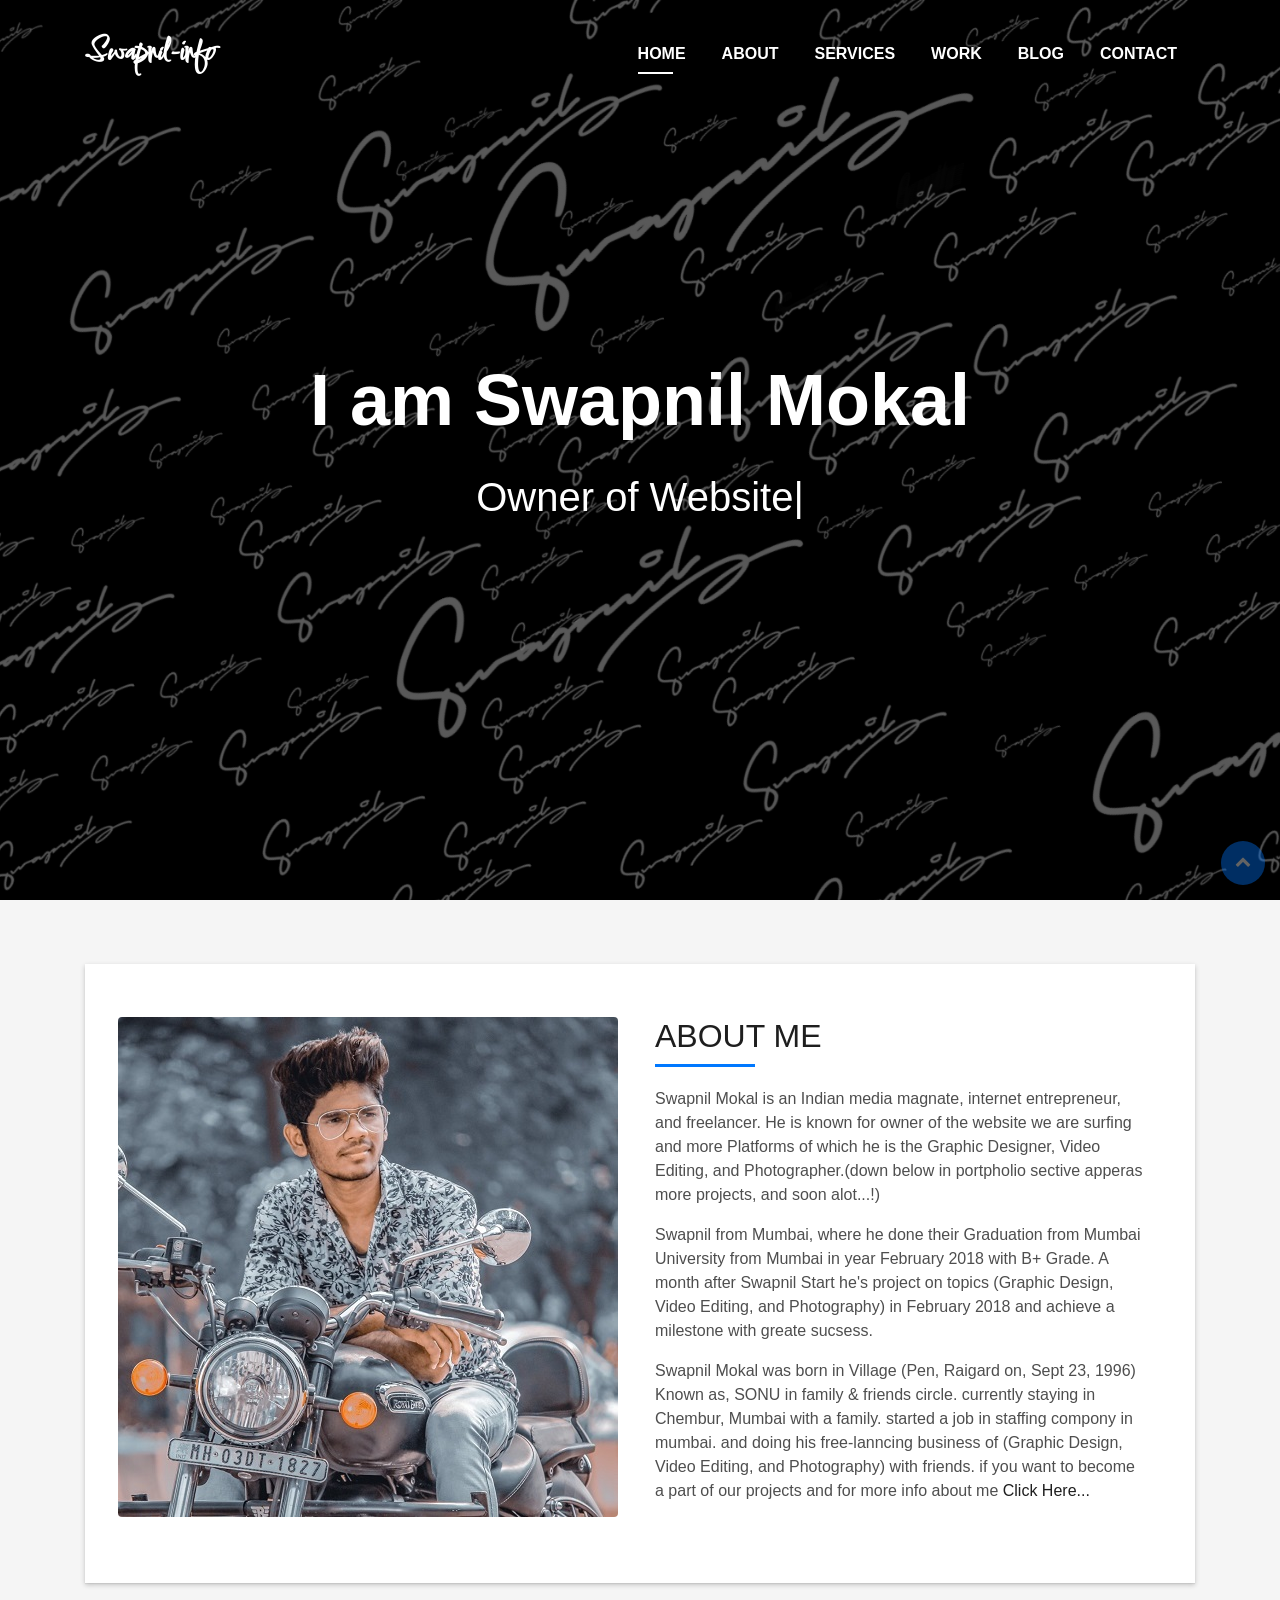
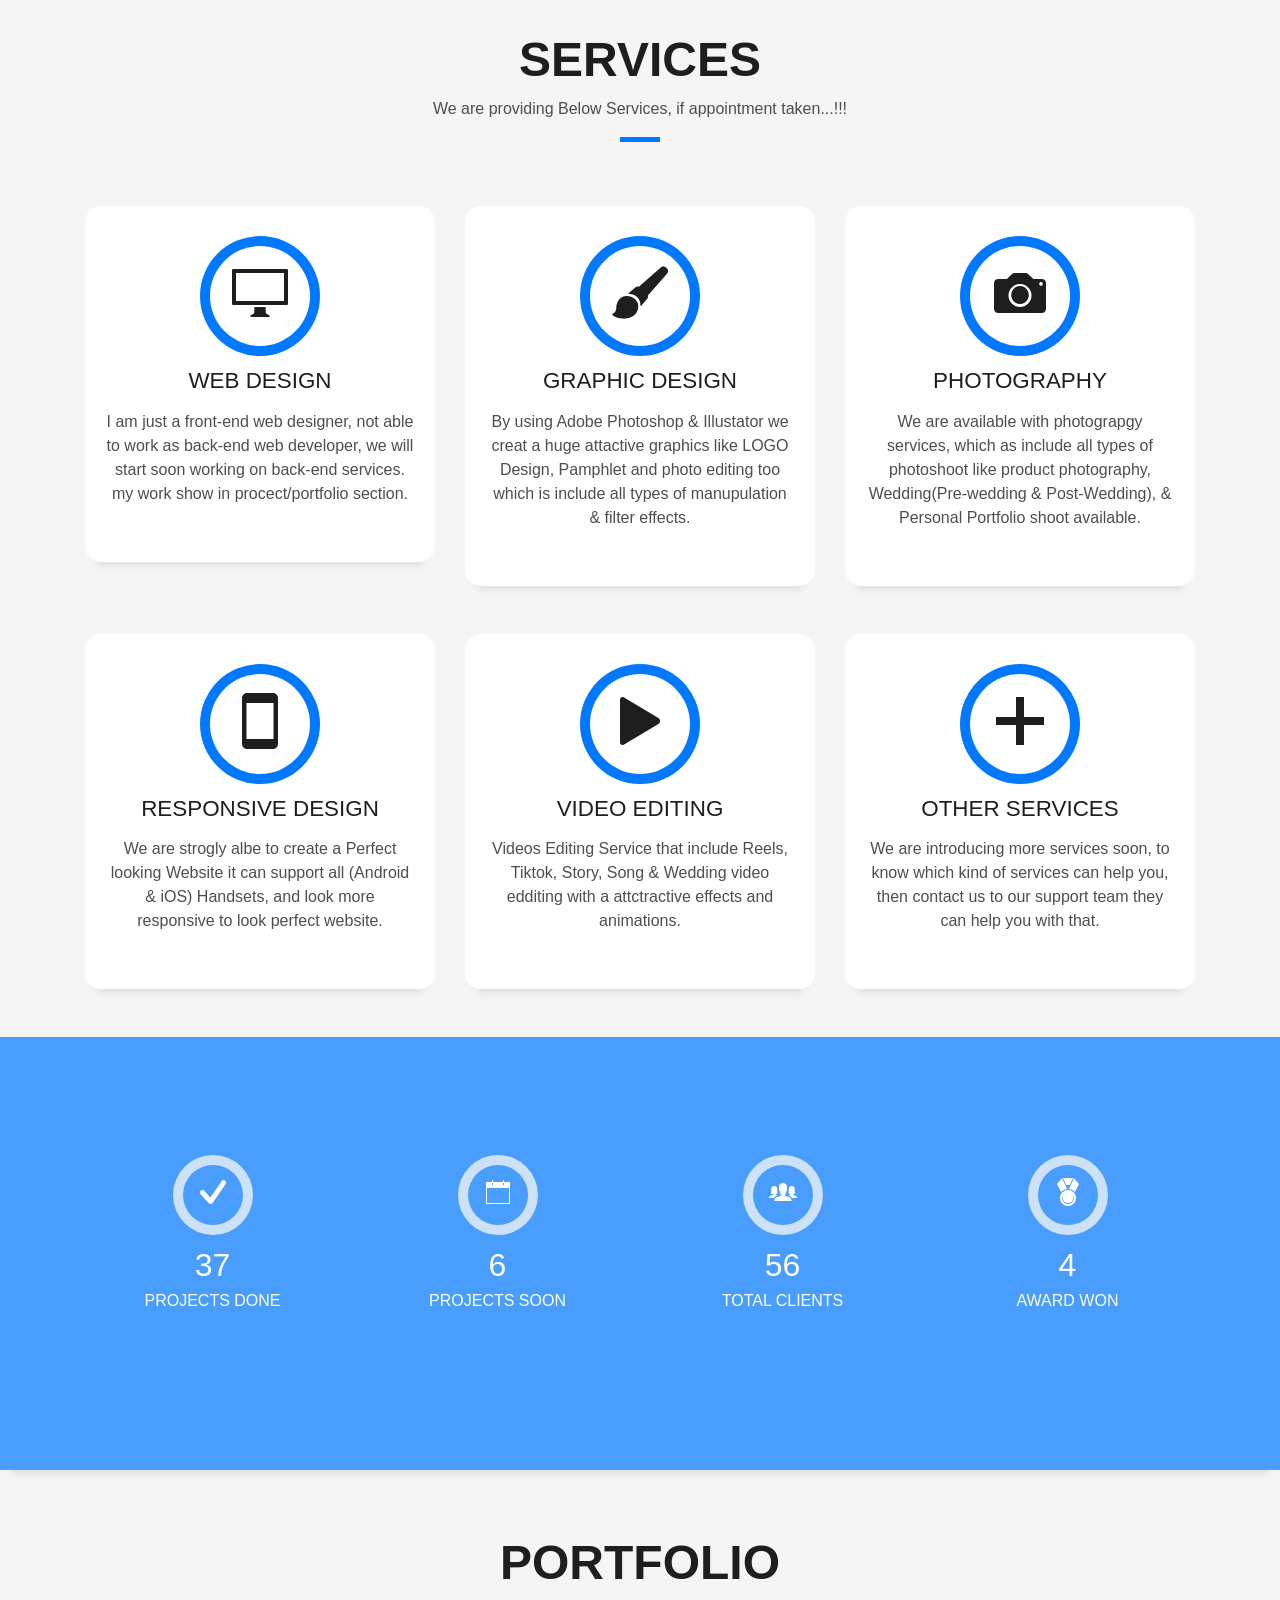
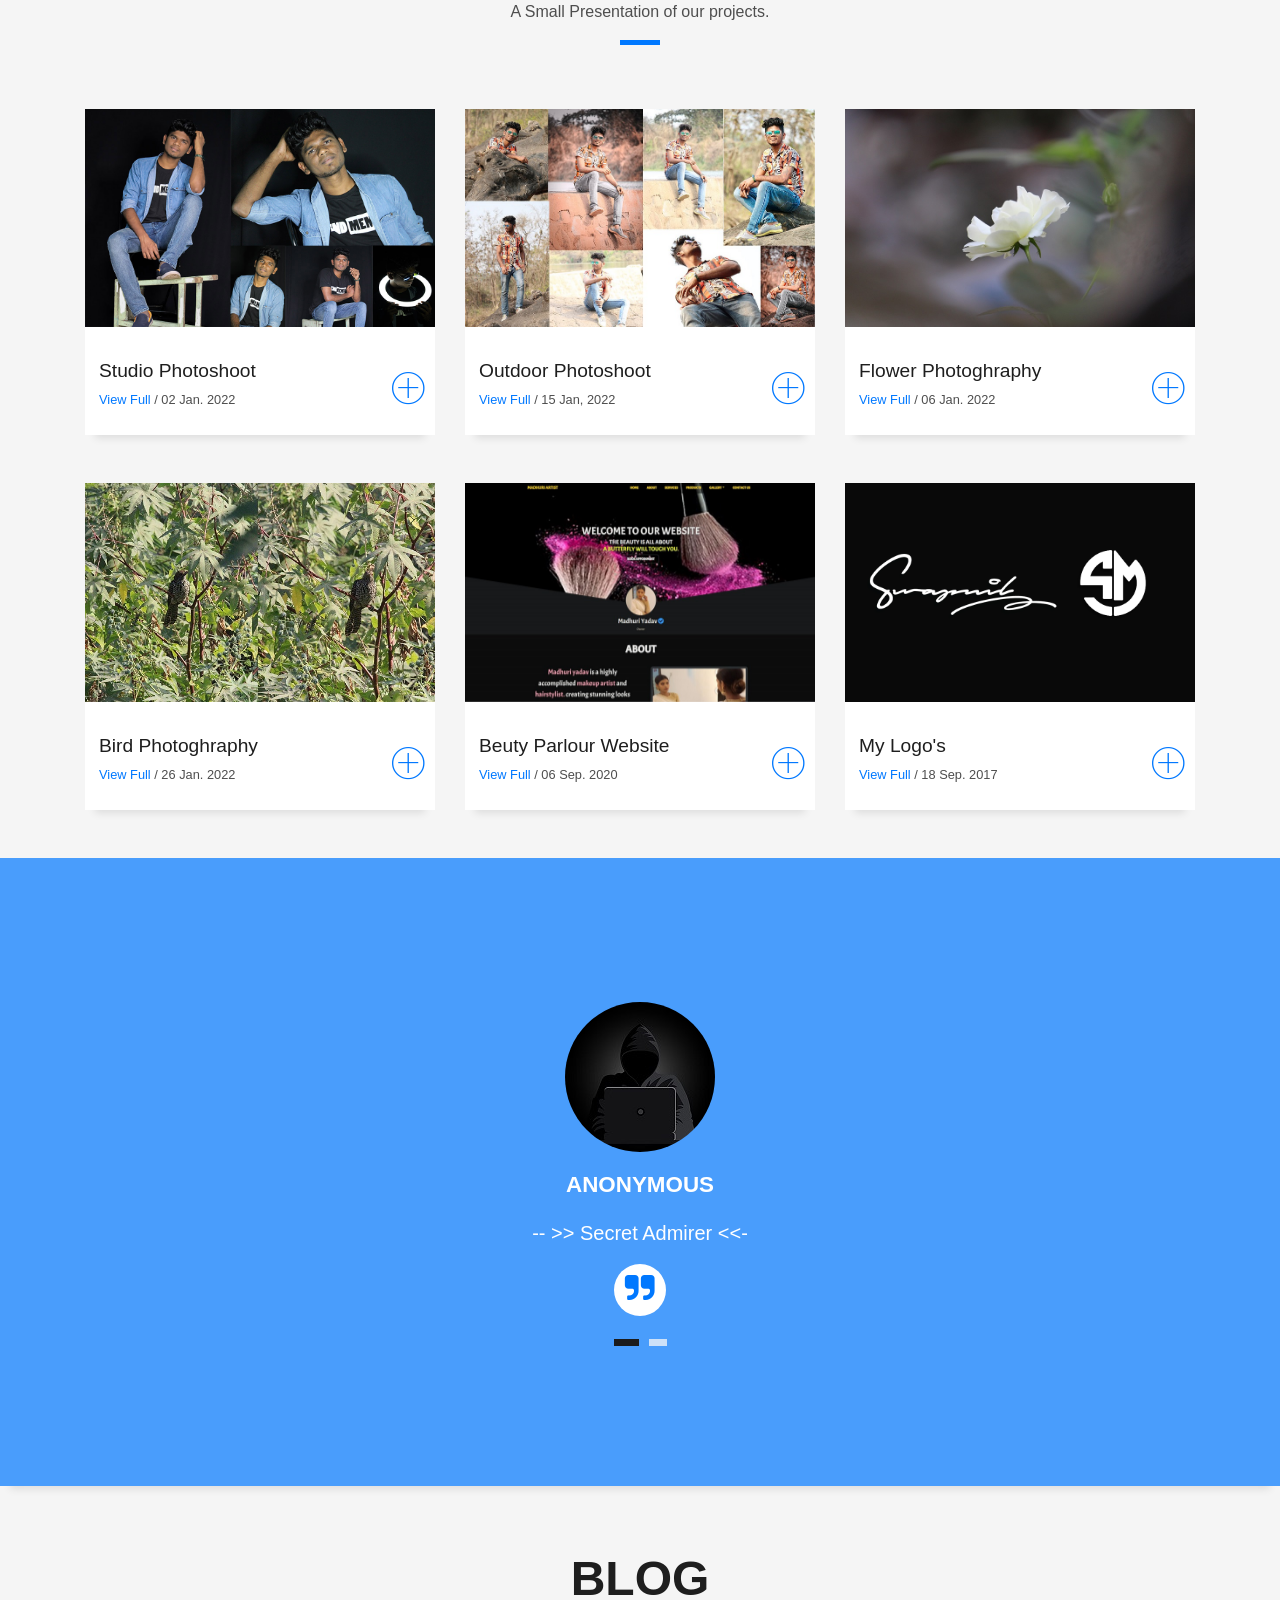
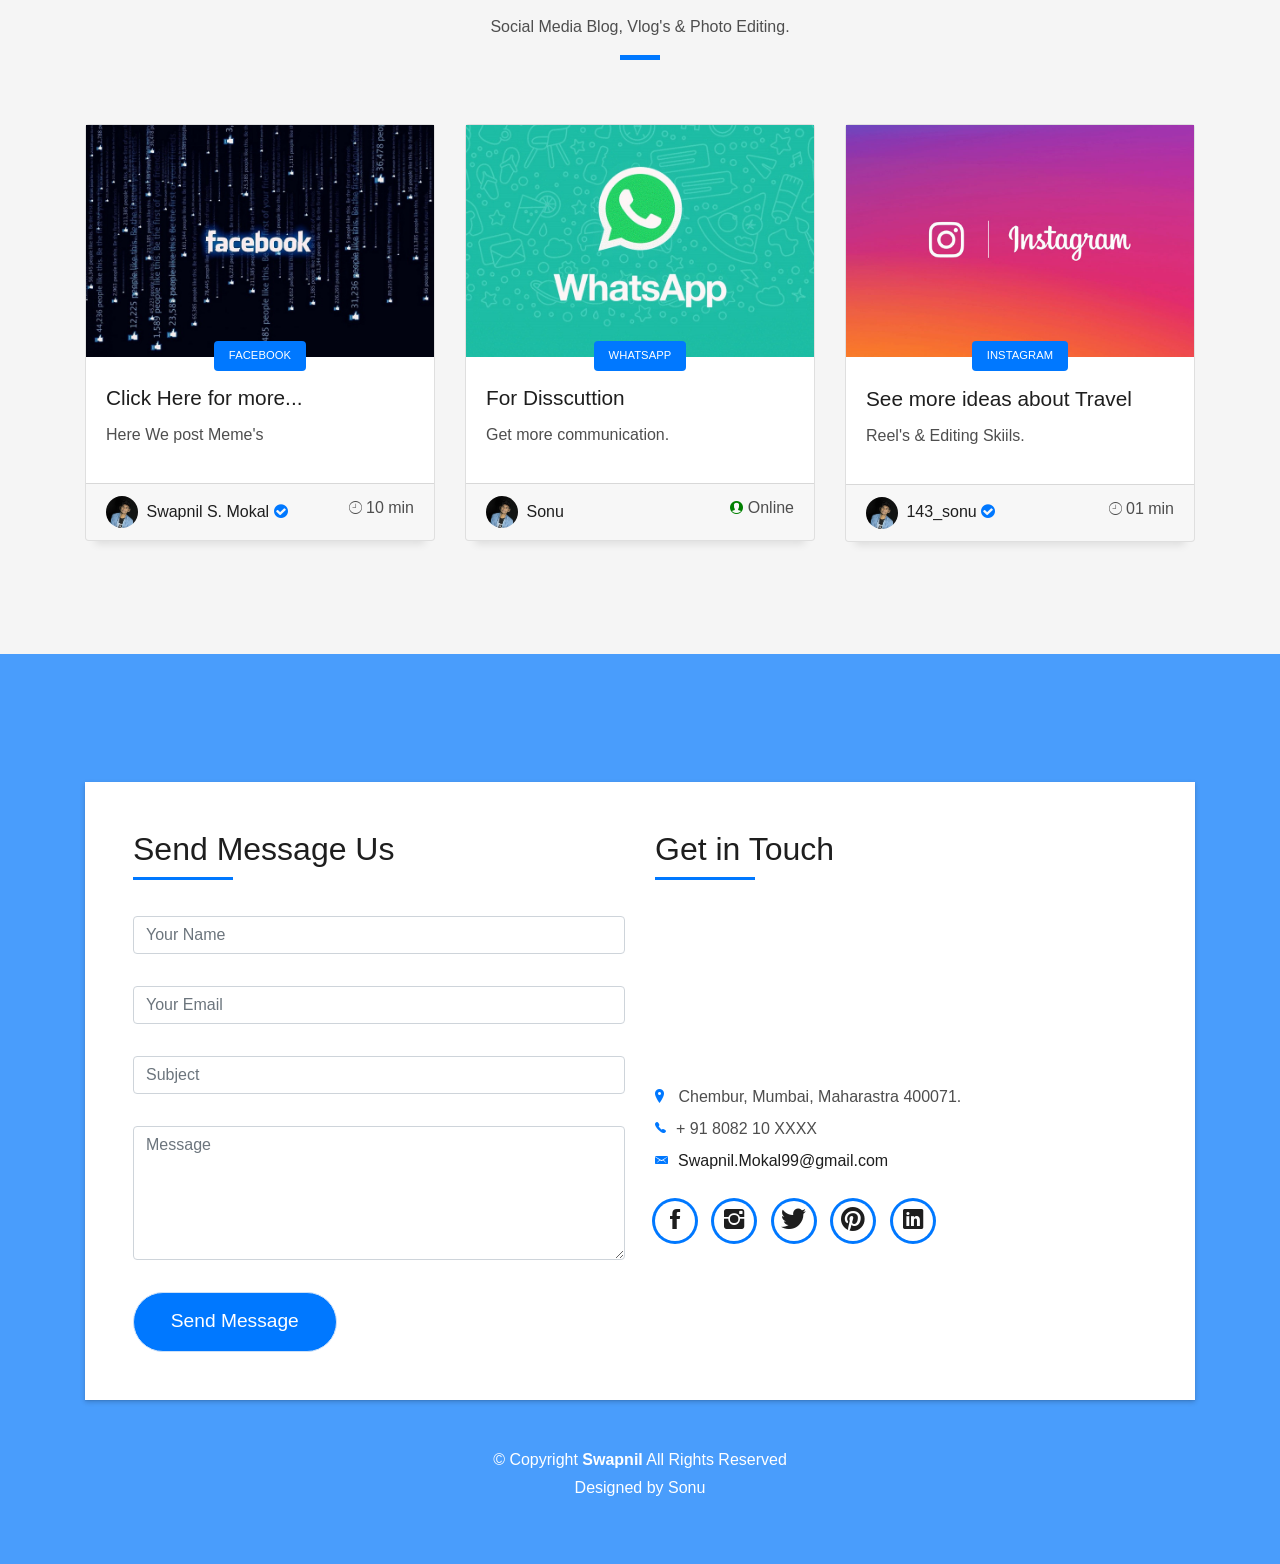
<file: index.html>
<!DOCTYPE html>
<html lang="en">
<head>
  <meta charset="utf-8">
  <title>Swapnil Info</title>
  <meta content="width=device-width, initial-scale=1.0" name="viewport">
  <meta content="" name="keywords">
  <meta content="" name="description">

  <!-- Favicons -->
  <link href="img/logo.png" rel="icon">
  <!-- <link href="img/apple-touch-icon.png" rel="apple-touch-icon"> -->

  <!-- Bootstrap CSS File -->
  <link href="lib/bootstrap/css/bootstrap.min.css" rel="stylesheet">

  <!-- Libraries CSS Files -->
  <link href="lib/font-awesome/css/font-awesome.min.css" rel="stylesheet">
  <link href="lib/animate/animate.min.css" rel="stylesheet">
  <link href="lib/ionicons/css/ionicons.min.css" rel="stylesheet">
  <link href="lib/owlcarousel/assets/owl.carousel.min.css" rel="stylesheet">
  <link href="lib/lightbox/css/lightbox.min.css" rel="stylesheet">
  <link rel="preconnect" href="https://fonts.googleapis.com">
<link rel="preconnect" href="https://fonts.gstatic.com" crossorigin>
<link href="https://fonts.googleapis.com/css2?family=Comforter&display=swap" rel="stylesheet">
<link rel="stylesheet" href="https://cdnjs.cloudflare.com/ajax/libs/font-awesome/4.7.0/css/font-awesome.min.css">

  <!-- Main Stylesheet File -->
  <link href="css/style.css" rel="stylesheet">

  <!-- =======================================================
    Theme Name: DevFolio
    Theme URL: https://bootstrapmade.com/devfolio-bootstrap-portfolio-html-template/
    Author: BootstrapMade.com
    License: https://bootstrapmade.com/license/
  ======================================================= -->
</head>

<body id="page-top">

  <!--/ Nav Star /-->
  <nav class="navbar navbar-b navbar-trans navbar-expand-md fixed-top" id="mainNav">
    <div class="container">
      <a class="navbar-brand js-scroll" href="#page-top">Swapnil-info</a>
      <button class="navbar-toggler collapsed" type="button" data-toggle="collapse" data-target="#navbarDefault"
        aria-controls="navbarDefault" aria-expanded="false" aria-label="Toggle navigation">
        <span></span>
        <span></span>
        <span></span>
      </button>
      <div class="navbar-collapse collapse justify-content-end" id="navbarDefault">
        <ul class="navbar-nav">
          <li class="nav-item">
            <a class="nav-link js-scroll active" href="#home">Home</a>
          </li>
          <li class="nav-item">
            <a class="nav-link js-scroll" href="#about">About</a>
          </li>
          <li class="nav-item">
            <a class="nav-link js-scroll" href="#service">Services</a>
          </li>
          <li class="nav-item">
            <a class="nav-link js-scroll" href="#work">Work</a>
          </li>
          <li class="nav-item">
            <a class="nav-link js-scroll" href="#blog">Blog</a>
          </li>
          <li class="nav-item">
            <a class="nav-link js-scroll" href="#contact">Contact</a>
          </li>
        </ul>
      </div>
    </div>
  </nav>
  <!--/ Nav End /-->

  <!--/ Intro Skew Star /-->
  <div id="home" class="intro route bg-image" style="background-image: url(img/intro-bg.jpg)">
    <div class="overlay-itro"></div>
    <div class="intro-content display-table">
      <div class="table-cell">
        <div class="container">
          <!--<p class="display-6 color-d">Hello, world!</p>-->
          <h1 class="intro-title mb-4">I am Swapnil Mokal</h1>
          <p class="intro-subtitle"><span class="text-slider-items">Owner of Website,Web Developer,Web Designer,Front-end Developer,Graphic Designer</span><strong class="text-slider"></strong></p>
          <!-- <p class="pt-3"><a class="btn btn-primary btn js-scroll px-4" href="#about" role="button">Learn More</a></p> -->
        </div>
      </div>
    </div>
  </div>
  <!--/ Intro Skew End /-->

  <section id="about" class="about-mf sect-pt4 route">
    <div class="container">
      <div class="row">
        <div class="col-sm-12">
          <div class="box-shadow-full">
            <div class="row">
              <div class="col-md-6">
                <div class="row">
                  <div class="about-me pt-1 pt-md-0">
                  <div class="title-box-2">
                    <!-- <h5 class="title-left">
                      About me
                    </h5> -->
                  </div>
                  <img src="img/about.jpg" class="img-fluid rounded b-shadow-a" alt="">
                  <!-- <p class="lead">
                    Curabitur non nulla sit amet nisl tempus convallis quis ac lectus. Curabitur arcu erat, accumsan id
                    imperdiet et, porttitor
                    at sem. Praesent sapien massa, convallis a pellentesque nec, egestas non nisi. Nulla
                    porttitor accumsan tincidunt.
                  </p>
                  <p class="lead">
                    Mauris blandit aliquet elit, eget tincidunt nibh pulvinar a. Vivamus suscipit tortor eget felis
                    porttitor volutpat. Vestibulum
                    ac diam sit amet quam vehicula elementum sed sit amet dui. porttitor at sem.
                  </p>
                  <p class="lead">
                    Nulla porttitor accumsan tincidunt. Quisque velit nisi, pretium ut lacinia in, elementum id enim.
                    Nulla porttitor accumsan
                    tincidunt. Mauris blandit aliquet elit, eget tincidunt nibh pulvinar a.
                  </p> -->
                </div>

                  <!-- <div class="col-sm-6 col-md-5">
                    <div class="about-img">
                      <img src="img/testimonial-20.jpg" class="img-fluid rounded b-shadow-a" alt="">
                    </div>
                  </div>
                  <div class="col-sm-6 col-md-7">
                    <div class="about-info">
                      <p><span class="title-s">Name: </span> <span>Morgan Freeman</span></p>
                      <p><span class="title-s">Profile: </span> <span>full stack developer</span></p>
                      <p><span class="title-s">Email: </span> <span>contact@example.com</span></p>
                      <p><span class="title-s">Phone: </span> <span>(617) 557-0089</span></p>
                    </div>
                  </div>
                </div>
                <div class="skill-mf">
                  <p class="title-s">Skill</p>
                  <span>HTML</span> <span class="pull-right">85%</span>
                  <div class="progress">
                    <div class="progress-bar" role="progressbar" style="width: 85%;" aria-valuenow="85" aria-valuemin="0"
                      aria-valuemax="100"></div>
                  </div>
                  <span>CSS3</span> <span class="pull-right">75%</span>
                  <div class="progress">
                    <div class="progress-bar" role="progressbar" style="width: 75%" aria-valuenow="75" aria-valuemin="0"
                      aria-valuemax="100"></div>
                  </div>
                  <span>PHP</span> <span class="pull-right">50%</span>
                  <div class="progress">
                    <div class="progress-bar" role="progressbar" style="width: 50%" aria-valuenow="50" aria-valuemin="0"
                      aria-valuemax="100"></div>
                  </div>
                  <span>JAVASCRIPT</span> <span class="pull-right">90%</span>
                  <div class="progress">
                    <div class="progress-bar" role="progressbar" style="width: 90%" aria-valuenow="90" aria-valuemin="0"
                      aria-valuemax="100"></div>
                  </div> -->
                </div>
              </div>
              <div class="col-md-6">
                <div class="about-me pt-4 pt-md-0">
                  <div class="title-box-2">
                    <!-- <h5 class="title-left">
                      About me
                    </h5> -->
                  </div>
                  <h5 class="title-left ">
                      ABOUT ME
                    </h5>
                  <p class="lead-about">
                    <br>Swapnil Mokal  is an Indian media magnate, internet entrepreneur, and freelancer. He is known for owner of the website we are surfing and more Platforms of which he is the Graphic Designer, Video Editing, and Photographer.(down below in portpholio sective apperas more projects, and soon alot...!)
                  </p>
                  <p class="lead-about">
                    Swapnil from Mumbai, where he done their Graduation from Mumbai University from Mumbai in year February 2018 with B+ Grade. A month after Swapnil Start he's project on topics (Graphic Design, Video Editing, and Photography) in February 2018 and achieve a milestone with greate sucsess.
                  </p>
                  <p class="lead-about">
                    Swapnil Mokal was born in Village (Pen, Raigard on, Sept 23, 1996) Known as, SONU in family & friends circle. currently staying in Chembur, Mumbai with a family. started a job in staffing compony in mumbai. and doing his free-lanncing business of (Graphic Design, Video Editing, and Photography) with friends. if you want to become a part of our projects and for more info about me <a href="resume.html" target="_blank">Click Here...</a>
                  </p>
                </div>
              </div>
            </div>
          </div>
        </div>
      </div>
    </div>
  </section>

  <!--/ Section Services Star /-->
  <section id="service" class="services-mf route">
    <div class="container">
      <div class="row">
        <div class="col-sm-12">
          <div class="title-box text-center">
            <h3 class="title-a">
              Services
            </h3>
            <p class="subtitle-a">
              We are providing Below Services, if appointment taken...!!!
            </p>
            <div class="line-mf"></div>
          </div>
        </div>
      </div>
      <div class="row">
        <div class="col-md-4">
          <div class="service-box">
            <div class="service-ico">
              <span class="ico-circle"><i class="ion-monitor"></i></span>
            </div>
            <div class="service-content">
              <h2 class="s-title">Web Design</h2>
              <p class="s-description text-center">
                I am just a front-end web designer, not able to work as back-end web developer, we will start soon working on back-end services. my work show in procect/portfolio section.
              </p>
            </div>
          </div>
        </div>
        <div class="col-md-4">
          <div class="service-box">
            <div class="service-ico">
              <span class="ico-circle"><i class="ion-paintbrush"></i></span>
            </div>
            <div class="service-content">
              <h2 class="s-title">Graphic Design</h2>
              <p class="s-description text-center">
                By using Adobe Photoshop & Illustator we creat a huge attactive graphics like LOGO Design, Pamphlet and photo editing too which is include all types of manupulation & filter effects. 
              </p>
            </div>
          </div>
        </div>
        <div class="col-md-4">
          <div class="service-box">
            <div class="service-ico">
              <span class="ico-circle"><i class="ion-camera"></i></span>
            </div>
            <div class="service-content">
              <h2 class="s-title">Photography</h2>
              <p class="s-description text-center">
                We are available with photograpgy services, which as include all types of photoshoot like product photography, Wedding(Pre-wedding & Post-Wedding), & Personal Portfolio shoot available.
              </p>
            </div>
          </div>
        </div>
        <div class="col-md-4">
          <div class="service-box">
            <div class="service-ico">
              <span class="ico-circle"><i class="ion-android-phone-portrait"></i></span>
            </div>
            <div class="service-content">
              <h2 class="s-title">Responsive Design</h2>
              <p class="s-description text-center">
                We are strogly albe to create a Perfect looking Website it can support all (Android & iOS) Handsets, and look more responsive to look perfect website.
              </p>
            </div>
          </div>
        </div>
        <div class="col-md-4">
          <div class="service-box">
            <div class="service-ico">
              <span class="ico-circle"><i class="ion-play"></i></span>
            </div>
            <div class="service-content">
              <h2 class="s-title">Video Editing</h2>
              <p class="s-description text-center">
                Videos Editing Service that include Reels, Tiktok, Story, Song & Wedding video edditing with a attctractive effects and animations.
              </p>
            </div>
          </div>
        </div>
        <div class="col-md-4">
          <div class="service-box">
            <div class="service-ico">
              <span class="ico-circle"><i class="ion-plus"></i></span>
            </div>
            <div class="service-content">
              <h2 class="s-title">Other Services</h2>
              <p class="s-description text-center">
                We are introducing more services soon, to know which kind of services can help you, then contact us to our support team they can help you with that.
              </p>
            </div>
          </div>
        </div>
      </div>
    </div>
  </section>
  <!--/ Section Services End /-->

  <div class="section-counter paralax-mf bg-image" style="background-image: url(img/counters-bg.jpg)">
    <div class="overlay-mf"></div>
    <div class="container">
      <div class="row">
        <div class="col-sm-3 col-lg-3">
          <div class="counter-box">
            <div class="counter-ico">
              <span class="ico-circle"><i class="ion-checkmark-round"></i></span>
            </div>
            <div class="counter-num">
              <p class="counter">100</p>
              <span class="counter-text">PROJECTS DONE</span>
            </div>
          </div>
        </div>
        <div class="col-sm-3 col-lg-3">
          <div class="counter-box pt-4 pt-md-0">
            <div class="counter-ico">
              <span class="ico-circle"><i class="ion-ios-calendar-outline"></i></span>
            </div>
            <div class="counter-num">
              <p class="counter">15</p>
              <span class="counter-text">PROJECTS SOON</span>
            </div>
          </div>
        </div>
        <div class="col-sm-3 col-lg-3">
          <div class="counter-box pt-4 pt-md-0">
            <div class="counter-ico">
              <span class="ico-circle"><i class="ion-ios-people"></i></span>
            </div>
            <div class="counter-num">
              <p class="counter">150</p>
              <span class="counter-text">TOTAL CLIENTS</span>
            </div>
          </div>
        </div>
        <div class="col-sm-3 col-lg-3">
          <div class="counter-box pt-4 pt-md-0">
            <div class="counter-ico">
              <span class="ico-circle"><i class="ion-ribbon-a"></i></span>
            </div>
            <div class="counter-num">
              <p class="counter">10</p>
              <span class="counter-text">AWARD WON</span>
            </div>
          </div>
        </div>
      </div>
    </div>
  </div>

  <!--/ Section Portfolio Star /-->
  <section id="work" class="portfolio-mf sect-pt4 route">
    <div class="container">
      <div class="row">
        <div class="col-sm-12">
          <div class="title-box text-center">
            <h3 class="title-a">
              Portfolio
            </h3>
            <p class="subtitle-a">
              A Small Presentation of our projects.
            </p>
            <div class="line-mf"></div>
          </div>
        </div>
      </div>
      <div class="row">
        <div class="col-md-4">
          <div class="work-box">
            <a href="img/work-1.jpg" data-lightbox="gallery-mf">
              <div class="work-img">
                <img src="img/work-1.jpg" alt="" class="img-fluid">
              </div>
              <div class="work-content">
                <div class="row">
                  <div class="col-sm-8">
                    <h2 class="w-title">Studio Photoshoot</h2>
                    <div class="w-more">
                      <span class="w-ctegory">View Full</span> / <span class="w-date">02 Jan. 2022</span>
                    </div>
                  </div>
                  <div class="col-sm-4">
                    <div class="w-like">
                      <span class="ion-ios-plus-outline"></span>
                    </div>
                  </div>
                </div>
              </div>
            </a>
          </div>
        </div>
        <div class="col-md-4">
          <div class="work-box">
            <a href="img/work-2.jpg" data-lightbox="gallery-mf">
              <div class="work-img">
                <img src="img/work-2.jpg" alt="" class="img-fluid">
              </div>
              <div class="work-content">
                <div class="row">
                  <div class="col-sm-8">
                    <h2 class="w-title">Outdoor Photoshoot</h2>
                    <div class="w-more">
                      <span class="w-ctegory">View Full</span> / <span class="w-date">15 Jan, 2022</span>
                    </div>
                  </div>
                  <div class="col-sm-4">
                    <div class="w-like">
                      <span class="ion-ios-plus-outline"></span>
                    </div>
                  </div>
                </div>
              </div>
            </a>
          </div>
        </div>
        <div class="col-md-4">
          <div class="work-box">
            <a href="img/work-3.jpg" data-lightbox="gallery-mf">
              <div class="work-img">
                <img src="img/work-3.jpg" alt="" class="img-fluid">
              </div>
              <div class="work-content">
                <div class="row">
                  <div class="col-sm-8">
                    <h2 class="w-title">Flower Photoghraphy</h2>
                    <div class="w-more">
                      <span class="w-ctegory">View Full</span> / <span class="w-date">06 Jan. 2022</span>
                    </div>
                  </div>
                  <div class="col-sm-4">
                    <div class="w-like">
                      <span class="ion-ios-plus-outline"></span>
                    </div>
                  </div>
                </div>
              </div>
            </a>
          </div>
        </div>
        <div class="col-md-4">
          <div class="work-box">
            <a href="img/work-4.jpg" data-lightbox="gallery-mf">
              <div class="work-img">
                <img src="img/work-4.jpg" alt="" class="img-fluid">
              </div>
              <div class="work-content">
                <div class="row">
                  <div class="col-sm-8">
                    <h2 class="w-title">Bird Photoghraphy</h2>
                    <div class="w-more">
                      <span class="w-ctegory">View Full</span> / <span class="w-date">26 Jan. 2022</span>
                    </div>
                  </div>
                  <div class="col-sm-4">
                    <div class="w-like">
                      <span class="ion-ios-plus-outline"></span>
                    </div>
                  </div>
                </div>
              </div>
            </a>
          </div>
        </div>
        <div class="col-md-4">
          <div class="work-box">
            <a href="img/work-5.jpg" data-lightbox="gallery-mf">
              <div class="work-img">
                <img src="img/work-5.jpg" alt="" class="img-fluid">
              </div>
              <div class="work-content">
                <div class="row">
                  <div class="col-sm-8">
                    <h2 class="w-title">Beuty Parlour Website</h2>
                    <div class="w-more">
                      <span class="w-ctegory">View Full</span> / <span class="w-date">06 Sep. 2020</span>
                    </div>
                  </div>
                  <div class="col-sm-4">
                    <div class="w-like">
                      <span class="ion-ios-plus-outline"></span>
                    </div>
                  </div>
                </div>
              </div>
            </a>
          </div>
        </div>
        <div class="col-md-4">
          <div class="work-box">
            <a href="img/work-6.jpg" data-lightbox="gallery-mf">
              <div class="work-img">
                <img src="img/work-6.jpg" alt="" class="img-fluid">
              </div>
              <div class="work-content">
                <div class="row">
                  <div class="col-sm-8">
                    <h2 class="w-title">My Logo's</h2>
                    <div class="w-more">
                      <span class="w-ctegory">View Full</span> / <span class="w-date">18 Sep. 2017</span>
                    </div>
                  </div>
                  <div class="col-sm-4">
                    <div class="w-like">
                      <span class="ion-ios-plus-outline"></span>
                    </div>
                  </div>
                </div>
              </div>
            </a>
          </div>
        </div>
        
      </div>
    </div>
  </section>
  <!--/ Section Portfolio End /-->

  <!--/ Section Testimonials Star /-->
  <div class="testimonials paralax-mf bg-image" style="background-image: url(img/intro-bg.jpg)">
    <div class="overlay-mf"></div>
    <div class="container">
      <div class="row">
        <div class="col-md-12">
          <div id="testimonial-mf" class="owl-carousel owl-theme">
            <div class="testimonial-box">
              <div class="author-test">
                <img src="img/testimonial-2.jpg" alt="" class="rounded-circle b-shadow-a">
                <span class="author">Anonymous</span>
              </div>
              <div class="content-test">
                <p class="description lead">
                   -- >> Secret Admirer <<- 
                </p>
                <span class="comit"><i class="fa fa-quote-right"></i></span>
              </div>
            </div>
            <div class="testimonial-box">
              <div class="author-test">
                <img src="img/testimonial-4.jpg" alt="" class="rounded-circle b-shadow-a">
                <span class="author">Swapnil Mokal</span>
              </div>
              <div class="content-test">
                <p class="description lead">
                  Owner, Develper & Designer of Website
                </p>
                <span class="comit"><i class="fa fa-quote-right"></i></span>
              </div>
            </div>
          </div>
        </div>
      </div>
    </div>
  </div>

  <!--/ Section Blog Star /-->
  <section id="blog" class="blog-mf sect-pt4 route">
    <div class="container">
      <div class="row">
        <div class="col-sm-12">
          <div class="title-box text-center">
            <h3 class="title-a">
              Blog
            </h3>
            <p class="subtitle-a">
              Social Media Blog, Vlog's & Photo Editing.
            </p>
            <div class="line-mf"></div>
          </div>
        </div>
      </div>
      <div class="row">
        <div class="col-md-4">
          <div class="card card-blog">
            <div class="card-img">
              <a href="#"><img src="img/post-1.jpg" alt="" class="img-fluid"></a>
            </div>
            <div class="card-body">
              <div class="card-category-box">
                <div class="card-category">
                  <h6 class="category">Facebook</h6>
                </div>
              </div>
              <h3 class="card-title"><a href="https://www.facebook.com/swapnil.mokal.140">Click Here for more...</a></h3>
              <p class="card-description">
                Here We post Meme's
              </p>
            </div>
            <div class="card-footer">
              <div class="post-author">
                <a href="#">
                  <img src="img/testimonial-4.jpg" alt="" class="avatar rounded-circle"> 
                  <span href="fb.com" class="author">Swapnil S. Mokal <i class="fa fa-check-circle" aria-hidden="true"></i> </span> 
                </a>
              </div>
              <div class="post-date">
                <span class="ion-ios-clock-outline"></span> 10 min
              </div>
            </div>
          </div>
        </div>
        <div class="col-md-4">
          <div class="card card-blog">
            <div class="card-img">
              <a href="#"><img src="img/post-2.jpg" alt="" class="img-fluid"></a>
            </div>
            <div class="card-body">
              <div class="card-category-box">
                <div class="card-category">
                  <h6 class="category">WhatsApp</h6>
                </div>
              </div>
              <h3 class="card-title"><a href="#">For Disscuttion</a></h3>
              <p class="card-description">
                Get more communication.
              </p>
            </div>
            <div class="card-footer">
              <div class="post-author">
                <a href="#">
                  <img src="img/testimonial-4.jpg" alt="" class="avatar rounded-circle">
                  <span class="author"> Sonu </span>
                </a>
              </div>
              <div class="post-date">
                <span class="ion-ios-contact"></span> Online
              </div>
            </div>
          </div>
        </div>
        <div class="col-md-4">
          <div class="card card-blog">
            <div class="card-img">
              <a href="#"><img src="img/post-3.jpg" alt="" class="img-fluid"></a>
            </div>
            <div class="card-body">
              <div class="card-category-box">
                <div class="card-category">
                  <h6 class="category">Instagram</h6>
                </div>
              </div>
              <h3 class="card-title"><a href="#">See more ideas about Travel</a></h3>
              <p class="card-description">
                Reel's & Editing Skiils.
              </p>
            </div>
            <div class="card-footer">
              <div class="post-author">
                <a href="#">
                  <img src="img/testimonial-4.jpg" alt="" class="avatar rounded-circle">
                  <span class="author">143_sonu <i class="fa fa-check-circle" aria-hidden="true"></i></span>
                </a>
              </div>
              <div class="post-date">
                <span class="ion-ios-clock-outline"></span> 01 min
              </div>
            </div>
          </div>
        </div>
      </div>
    </div>
  </section>
  <!--/ Section Blog End /-->

  <!--/ Section Contact-Footer Star /-->
  <section class="paralax-mf footer-paralax bg-image sect-mt4 route" style="background-image: url(img/intro-bg.jpg)">
    <div class="overlay-mf"></div>
    <div class="container">
      <div class="row">
        <div class="col-sm-12">
          <div class="contact-mf">
            <div id="contact" class="box-shadow-full">
              <div class="row">
                <div class="col-md-6">
                  <div class="title-box-2">
                    <h5 class="title-left">
                      Send Message Us
                    </h5>
                  </div>
                  <div>
                      <form action="" method="post" role="form" class="contactForm">
                      <div id="sendmessage">Your message has been sent. Thank you!</div>
                      <div id="errormessage"></div>
                      <div class="row">
                        <div class="col-md-12 mb-3">
                          <div class="form-group">
                            <input type="text" name="name" class="form-control" id="name" placeholder="Your Name" data-rule="minlen:4" data-msg="Please enter at least 4 chars" />
                            <div class="validation"></div>
                          </div>
                        </div>
                        <div class="col-md-12 mb-3">
                          <div class="form-group">
                            <input type="email" class="form-control" name="email" id="email" placeholder="Your Email" data-rule="email" data-msg="Please enter a valid email" />
                            <div class="validation"></div>
                          </div>
                        </div>
                        <div class="col-md-12 mb-3">
                            <div class="form-group">
                              <input type="text" class="form-control" name="subject" id="subject" placeholder="Subject" data-rule="minlen:4" data-msg="Please enter at least 8 chars of subject" />
                              <div class="validation"></div>
                            </div>
                        </div>
                        <div class="col-md-12 mb-3">
                          <div class="form-group">
                            <textarea class="form-control" name="message" rows="5" data-rule="required" data-msg="Please write something for us" placeholder="Message"></textarea>
                            <div class="validation"></div>
                          </div>
                        </div>
                        <div class="col-md-12">
                          <button type="submit" class="button button-a button-big button-rouded">Send Message</button>
                        </div>
                      </div>
                    </form>
                  </div>
                </div>
                <div class="col-md-6">
                  <div class="title-box-2 pt-4 pt-md-0">
                    <h5 class="title-left">
                      Get in Touch
                    </h5>
                  </div>
                  <div class="more-info">
                    <p class="lead">
                      <div class="responsive-map">
                    <iframe src="https://www.google.com/maps/embed?pb=!1m18!1m12!1m3!1d7542.58361966125!2d72.88560741192495!3d19.05090344752008!2m3!1f0!2f0!3f0!3m2!1i1024!2i768!4f13.1!3m3!1m2!1s0x3be7c8b06a5837ff%3A0x3210a92c202d279!2sSuman%20Nagar%2C%20Chembur%2C%20Mumbai%2C%20Maharashtra!5e0!3m2!1sen!2sin!4v1645635449246!5m2!1sen!2sin" width="470" height="150" frameborder="0" style="border:0" allowfullscreen></iframe>
                    </div>
                      <!-- Dear Friend,
                      <br>
                      If you getting troble while massaging throught the website,
                      <br>
                      you can try our social media flatform to message us...!
                      <br>
                      Thank You...! -->
                    </p>
                    <ul class="list-ico">
                      <li><span class="ion-ios-location"></span> Chembur, Mumbai, Maharastra 400071.</li>
                      <li><span class="ion-ios-telephone"></span>+ 91 8082 10 XXXX</li>
                      <li><span class="ion-email"></span><a href="mailto:swapnil.mokal99@gmail.com">Swapnil.Mokal99@gmail.com</a></li>
                    </ul>
                  </div>
                  <div class="socials">
                    <ul>
                      <li><a href="https://www.facebook.com/swapnil.mokal.140" target="_blank"><span class="ico-circle"><i class="ion-social-facebook"></i></span></a></li>
                      <li><a href="https://www.instagram.com/143_sonu/" target="_blank"><span class="ico-circle"><i class="ion-social-instagram"></i></span></a></li>
                      <li><a href="https://twitter.com/143_sonu_" target="_blank"><span class="ico-circle"><i class="ion-social-twitter"></i></span></a></li>
                      <li><a href="https://in.pinterest.com/swapnilmokal140/_saved/" target="_blank"><span class="ico-circle"><i class="ion-social-pinterest"></i></span></a></li>
                      <li><a href="https://www.linkedin.com/in/swapnil-mokal-8442ba232/" target="_blank"><span class="ico-circle"><i class="ion-social-linkedin"></i></span></a></li>
                    </ul>
                  </div>
                </div>
              </div>
            </div>
          </div>
        </div>
      </div>
    </div>
    <footer>
      <div class="container">
        <div class="row">
          <div class="col-sm-12">
            <div class="copyright-box">
              <p class="copyright">&copy; Copyright <strong>Swapnil</strong> All Rights Reserved</p>
              <div class="credits">
                <!--
                  All the links in the footer should remain intact.
                  You can delete the links only if you purchased the pro version.
                  Licensing information: https://bootstrapmade.com/license/
                  Purchase the pro version with working PHP/AJAX contact form: https://bootstrapmade.com/buy/?theme=DevFolio
                -->
                Designed by <a href="#">Sonu</a>
              </div>
            </div>
          </div>
        </div>
      </div>
    </footer>
  </section>
  <!--/ Section Contact-footer End /-->

  <a href="#" class="back-to-top"><i class="fa fa-chevron-up"></i></a>
  <div id="preloader"></div>

  <!-- JavaScript Libraries -->
  <script src="lib/jquery/jquery.min.js"></script>
  <script src="lib/jquery/jquery-migrate.min.js"></script>
  <script src="lib/popper/popper.min.js"></script>
  <script src="lib/bootstrap/js/bootstrap.min.js"></script>
  <script src="lib/easing/easing.min.js"></script>
  <script src="lib/counterup/jquery.waypoints.min.js"></script>
  <script src="lib/counterup/jquery.counterup.js"></script>
  <script src="lib/owlcarousel/owl.carousel.min.js"></script>
  <script src="lib/lightbox/js/lightbox.min.js"></script>
  <script src="lib/typed/typed.min.js"></script>
  <!-- Contact Form JavaScript File -->
  <script src="contactform/contactform.js"></script>

  <!-- Template Main Javascript File -->
  <script src="js/main.js"></script>

</body>
</html>
</file>
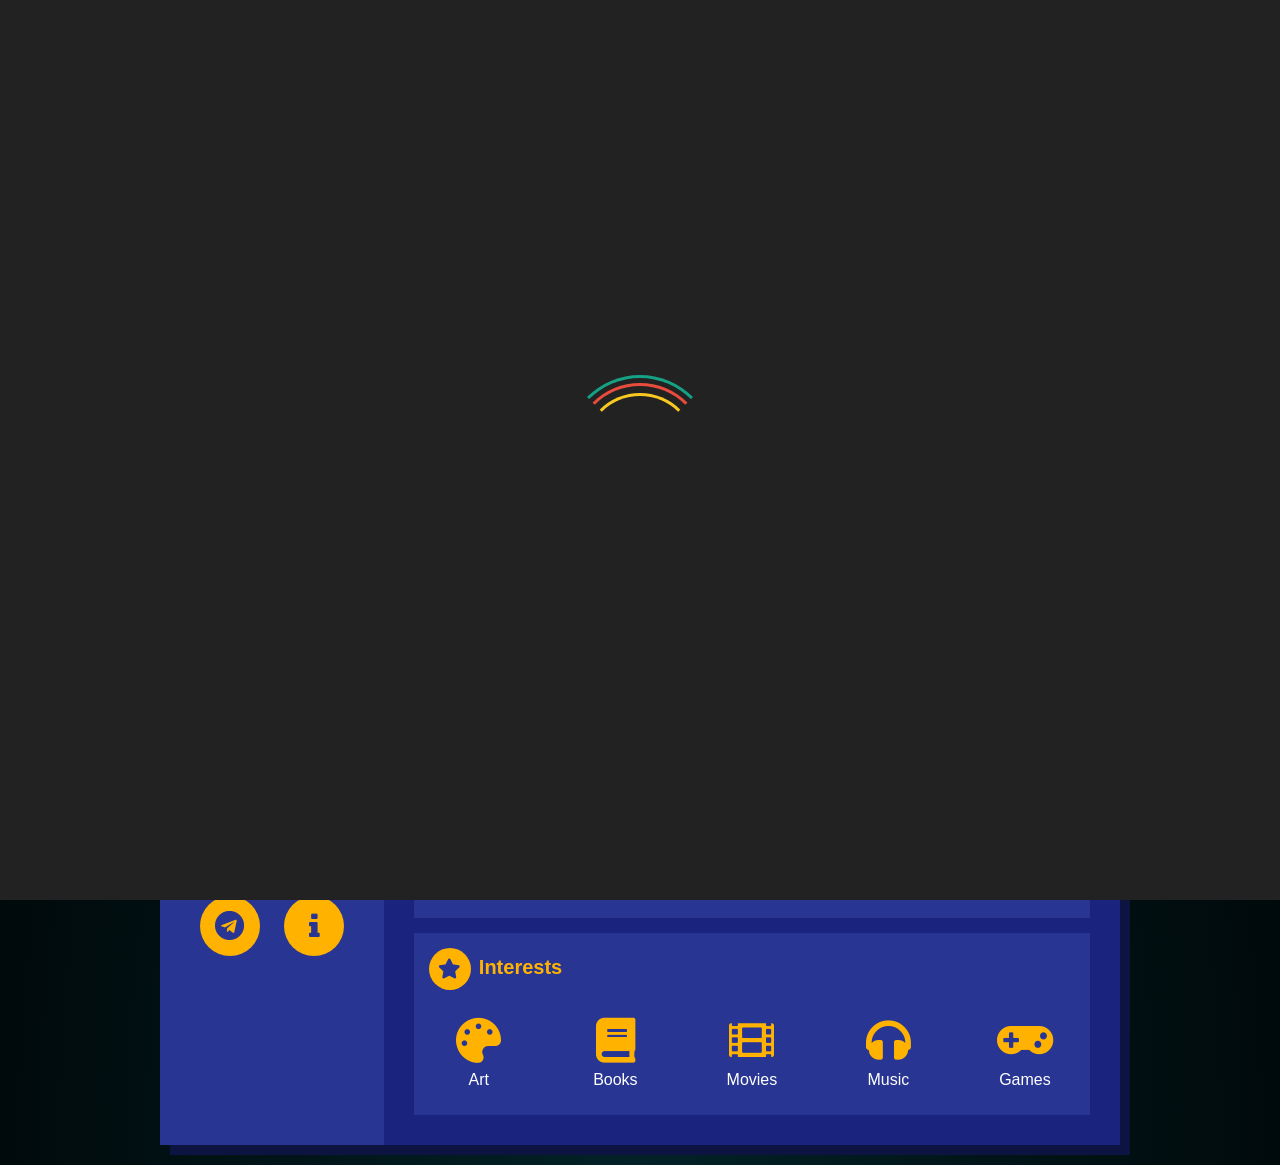
<file: resume.html>
<meta charset="utf-8">
  <title>Swapnil Resume</title>
  <meta content="width=device-width, initial-scale=1.0" name="viewport">
  <meta content="" name="keywords">
  <meta content="" name="description">
  <!-- Favicons -->
  <link href="img/logo.png" rel="icon">
<meta name="viewport" content="width=device-width, initial-scale=1">
<link rel="stylesheet" href="https://use.fontawesome.com/releases/v5.1.0/css/all.css" integrity="sha384-lKuwvrZot6UHsBSfcMvOkWwlCMgc0TaWr+30HWe3a4ltaBwTZhyTEggF5tJv8tbt" crossorigin="anonymous">
<link rel="shortcut icon" href="../img/favicons/favicon.ico">
<link href="https://stackpath.bootstrapcdn.com/font-awesome/4.7.0/css/font-awesome.min.css" rel="stylesheet" integrity="sha384-wvfXpqpZZVQGK6TAh5PVlGOfQNHSoD2xbE+QkPxCAFlNEevoEH3Sl0sibVcOQVnN" crossorigin="anonymous">








<!-- style -->
<style>
  @import url("https://fonts.googleapis.com/css?family=Montserrat", "https://fonts.googleapis.com/css?family=Montserrat:900");
* {
  outline: none;
}

*,
*:before,
*:after {
  box-sizing: inherit;
}

::-webkit-scrollbar{
  width: 12px;
}
::-webkit-scrollbar-thumb{
  background: linear-gradient(transparent,#0CFF00);
  border-radius: 6px;
}

::-webkit-scrollbar-thumb:hover{
  background: rgb(255,0,0);
background: linear-gradient(0deg, rgba(255,0,0,1) 0%, rgba(0,236,255,1) 17%, rgba(231,0,255,1) 35%, rgba(0,1,255,1) 53%, rgba(0,255,29,1) 68%, rgba(255,255,255,0) 91%);
  border-radius: 6px;
}


/* The Loader */
#loader-wrapper {
  position: fixed;
  top: 0;
  left: 0;
  width: 100%;
  height: 100%;
  z-index: 10;
  overflow: hidden;
}
.no-js #loader-wrapper {
  display: none;
}

#loader {
  display: block;
  position: relative;
  left: 50%;
  top: 50%;
  width: 150px;
  height: 150px;
  margin: -75px 0 0 -75px;
  border-radius: 50%;
  border: 3px solid transparent;
  border-top-color: #16a085;
  -webkit-animation: spin 1.7s linear infinite;
          animation: spin 1.7s linear infinite;
  z-index: 11;
}
#loader:before {
  content: "";
  position: absolute;
  top: 5px;
  left: 5px;
  right: 5px;
  bottom: 5px;
  border-radius: 50%;
  border: 3px solid transparent;
  border-top-color: #e74c3c;
  -webkit-animation: spin-reverse .6s linear infinite;
          animation: spin-reverse .6s linear infinite;
}
#loader:after {
  content: "";
  position: absolute;
  top: 15px;
  left: 15px;
  right: 15px;
  bottom: 15px;
  border-radius: 50%;
  border: 3px solid transparent;
  border-top-color: #f9c922;
  -webkit-animation: spin 1s linear infinite;
          animation: spin 1s linear infinite;
}

@-webkit-keyframes spin {
  0% {
    -webkit-transform: rotate(0deg);
  }
  100% {
    -webkit-transform: rotate(360deg);
  }
}
@keyframes spin {
  0% {
    -webkit-transform: rotate(0deg);
    transform: rotate(0deg);
  }
  100% {
    -webkit-transform: rotate(360deg);
    transform: rotate(360deg);
  }
}
@-webkit-keyframes spin-reverse {
  0% {
    -webkit-transform: rotate(0deg);
  }
  100% {
    -webkit-transform: rotate(-360deg);
  }
}
@keyframes spin-reverse {
  0% {
    -webkit-transform: rotate(0deg);
    transform: rotate(0deg);
  }
  100% {
    -webkit-transform: rotate(-360deg);
    transform: rotate(-360deg);
  }
}
#loader-wrapper .loader-section {
  position: fixed;
  top: 0;
  width: 51%;
  height: 100%;
  background: #222;
  z-index: 10;
}

#loader-wrapper .loader-section.section-left {
  left: 0;
}

#loader-wrapper .loader-section.section-right {
  right: 0;
}

/* Loaded styles */
.loaded #loader-wrapper .loader-section.section-left {
  -webkit-transform: translateX(-100%);
          transform: translateX(-100%);
  -webkit-transition: all 0.7s 0.3s cubic-bezier(0.645, 0.045, 0.355, 1);
  transition: all 0.7s 0.3s cubic-bezier(0.645, 0.045, 0.355, 1);
}

.loaded #loader-wrapper .loader-section.section-right {
  -webkit-transform: translateX(100%);
          transform: translateX(100%);
  -webkit-transition: all 0.7s 0.3s cubic-bezier(0.645, 0.045, 0.355, 1);
  transition: all 0.7s 0.3s cubic-bezier(0.645, 0.045, 0.355, 1);
}

.loaded #loader {
  opacity: 0;
  -webkit-transition: all 0.3s ease-out;
  transition: all 0.3s ease-out;
}

.loaded #loader-wrapper {
  visibility: hidden;
  -webkit-transform: translateY(-100%);
          transform: translateY(-100%);
  -webkit-transition: all 0.3s 1s ease-out;
  transition: all 0.3s 1s ease-out;
}






html,
body {
  box-sizing: border-box;
  margin: 0;
  padding: 0;
  -webkit-transition: 0.5s;
  transition: 0.5s;
  background: radial-gradient(ellipse at bottom, #022227 0%, #000000 100%);
  cursor: default;
  font-family: "Montserrat", sans-serif;
  font-size: 16px;
}

a {
  text-decoration: none;
  color: #ffffff;
  display: block;
  -webkit-transition-duration: 0.3s;
          transition-duration: 0.3s;
}

ul {
  list-style-type: none;
  padding: 0;
}

h3 {
  color: #ffb300;
  margin: 10px 0;
  /*text-transform: lowercase;*/
  font-size: 1.25em;
}

.resume {
  width: 960px;
  background: #1a237e;
  color: #ffffff;
  margin: 20px auto;
  box-shadow: 10px 10px #0e1442;
  position: relative;
  display: -webkit-box;
  display: flex;
}

.resume .base,
.resume .func {
  box-sizing: border-box;
  float: left;
}

.resume .base > div,
.resume .func > div {
  padding-bottom: 10px;
}

.resume .base > div:last-of-type,
.resume .func > div:last-of-type {
  padding-bottom: 0;
}

.resume .base {
  width: 30%;
  padding: 30px 15px;
  background: #283593;
  color: #ffffff;
}

.resume .base .profile {
  background: #ffb300;
  padding: 30px 15px 40px 15px;
  margin: -30px -15px 45px -15px;
  position: relative;
  z-index: 2;
}

.resume .base .profile::after {
  content: "";
  position: absolute;
  background: #303f9f;
  width: 100%;
  height: 30px;
  bottom: -15px;
  left: 0;
  -webkit-transform: skewY(-5deg);
          transform: skewY(-5deg);
  z-index: -1;
}

.resume .base .profile .photo img {
  width: 100%;
  border-radius: 50%;
}

.resume .base .profile .photo {
  display: -webkit-box;
  display: flex;
  -webkit-box-pack: center;
          justify-content: center;
  -webkit-box-align: center;
          align-items: center;
}

.resume .base .profile .fa-rocket {
  font-size: 100px;
  text-align: center;
  margin: auto;
  color: #283593;
}

.resume .base .profile .info {
  text-align: center;
  color: #ffffff;
}

.resume .base .profile .info .name {
  margin-top: 10px;
  margin-bottom: 0;
  font-size: 1.75em;
  /*text-transform: lowercase;*/
  color: #1a237e;
}

.resume .base .profile .info .job {
  margin-top: 10px;
  margin-bottom: 0;
  font-size: 1.5em;
  /*text-transform: lowercase;*/
  color: #283593;
}

.resume .base .contact div {
  line-height: 24px;
}

.resume .base .contact div a:hover {
  color: #fdd835;
}

.resume .base .contact div a:hover span::after {
  width: 100%;
}

.resume .base .contact div:hover i {
  color: #fdd835;
}

.resume .base .contact div i {
  color: #ffb300;
  width: 20px;
  height: 20px;
  font-size: 20px;
  text-align: center;
  margin-right: 15px;
  -webkit-transition-duration: 0.3s;
          transition-duration: 0.3s;
}

.resume .base .contact div span {
  position: relative;
}

.resume .base .contact div span::after {
  content: "";
  position: absolute;
  background: #fdd835;
  height: 1px;
  width: 0;
  bottom: 0;
  left: 0;
  -webkit-transition-duration: 0.3s;
          transition-duration: 0.3s;
}

.resume .base .follow .box {
  text-align: center;
  vertical-align: middle;
}

.resume .base .follow .box a {
  display: inline-block;
  vertical-align: text-bottom;
}

.resume .base .follow .box a:hover i {
  background: #fdd835;
  border-radius: 5px;
  -webkit-transform: rotate(45deg) scale(0.8);
          transform: rotate(45deg) scale(0.8);
}

.resume .base .follow .box a:hover i::before {
  -webkit-transform: rotate(-45deg) scale(1.5);
          transform: rotate(-45deg) scale(1.5);
}

.resume .base .follow .box i {
  display: inline-block;
  font-size: 30px;
  background: #ffb300;
  width: 60px;
  height: 60px;
  border-radius: 50%;
  line-height: 60px;
  color: #283593;
  margin: 0 10px 10px 10px;
  -webkit-transition-duration: 0.3s;
          transition-duration: 0.3s;
}

.resume .base .follow .box i::before {
  -webkit-transition-duration: 0.3s;
          transition-duration: 0.3s;
}

.resume .base .follow .box i.fa::before {
  display: block;
}

.resume .func {
  width: 100%;
  padding: 30px;
}

.resume .func:hover > div {
  -webkit-transition-duration: 0.5s;
          transition-duration: 0.5s;
}

.resume .func:hover > div:hover h3 i {
  -webkit-transform: scale(1.25);
          transform: scale(1.25);
}

.resume .func:hover > div:not(:hover) {
  opacity: 0.5;
}

.resume .func h3 {
  -webkit-transition-duration: 0.3s;
          transition-duration: 0.3s;
  margin-top: 0;
}

.resume .func h3 i {
  color: #283593;
  background: #ffb300;
  width: 42px;
  height: 42px;
  font-size: 20px;
  line-height: 42px;
  border-radius: 50%;
  text-align: center;
  vertical-align: middle;
  margin-right: 8px;
  -webkit-transition-duration: 0.3s;
          transition-duration: 0.3s;
}

.resume .func .work,
.resume .func .edu {
  float: left;
}

.resume .func .work small,
.resume .func .edu small {
  display: block;
  opacity: 0.7;
}

.resume .func .work ul li,
.resume .func .edu ul li {
  position: relative;
  margin-left: 15px;
  padding-left: 25px;
  padding-bottom: 15px;
}

.resume .func .work ul li:hover::before,
.resume .func .edu ul li:hover::before {
  -webkit-animation: circle 1.2s infinite;
          animation: circle 1.2s infinite;
}

.resume .func .work ul li:hover span,
.resume .func .edu ul li:hover span {
  color: #fdd835;
}

@-webkit-keyframes circle {
  from {
    box-shadow: 0 0 0 0px #fdd835;
  }
  to {
    box-shadow: 0 0 0 6px rgba(255, 255, 255, 0);
  }
}

@keyframes circle {
  from {
    box-shadow: 0 0 0 0px #fdd835;
  }
  to {
    box-shadow: 0 0 0 6px rgba(255, 255, 255, 0);
  }
}
.resume .func .work ul li:first-of-type::before,
.resume .func .edu ul li:first-of-type::before {
  width: 10px;
  height: 10px;
  left: 1px;
}

.resume .func .work ul li:last-of-type,
.resume .func .edu ul li:last-of-type {
  padding-bottom: 3px;
}

.resume .func .work ul li:last-of-type::after,
.resume .func .edu ul li:last-of-type::after {
  border-radius: 1.5px;
}

.resume .func .work ul li::before,
.resume .func .work ul li::after,
.resume .func .edu ul li::before,
.resume .func .edu ul li::after {
  content: "";
  display: block;
  position: absolute;
}

.resume .func .work ul li::before,
.resume .func .edu ul li::before {
  width: 7px;
  height: 7px;
  border: 3px solid #ffffff;
  background: #ffb300;
  border-radius: 50%;
  left: 3px;
  z-index: 1;
}

.resume .func .work ul li::after,
.resume .func .edu ul li::after {
  width: 3px;
  height: 100%;
  background: #ffffff;
  left: 5px;
  top: 0;
}

.resume .func .work ul li span,
.resume .func .edu ul li span {
  -webkit-transition-duration: 0.3s;
          transition-duration: 0.3s;
}

.resume .func .work {
  width: 48%;
  background: #283593;
  padding: 15px;
  margin: 0 4% 15px 0;
}

.resume .func .edu {
  width: 48%;
  background: #283593;
  padding: 15px;
}

.resume .func .skills-prog {
  clear: both;
  background: #283593;
  padding: 15px;
}

.resume .func .skills-prog ul {
  margin-left: 15px;
}

.resume .func .skills-prog ul li {
  margin-bottom: 8px;
  display: -webkit-box;
  display: flex;
  -webkit-box-align: center;
          align-items: center;
  -webkit-transition-duration: 0.3s;
          transition-duration: 0.3s;
}

.resume .func .skills-prog ul li:hover {
  color: #fdd835;
}

.resume .func .skills-prog ul li:hover .skills-bar .bar {
  background: #fdd835;
  box-shadow: 0 0 0 1px #fdd835;
}

.resume .func .skills-prog ul li span {
  display: block;
  width: 120px;
}

.resume .func .skills-prog ul li .skills-bar {
  background: #ffffff;
  height: 2px;
  width: calc(100% - 120px);
  position: relative;
  border-radius: 2px;
}

.resume .func .skills-prog ul li .skills-bar .bar {
  position: absolute;
  top: -1px;
  height: 4px;
  background: #ffb300;
  box-shadow: 0 0 0 #ffb300;
  border-radius: 5px;
}

.resume .func .skills-soft {
  clear: both;
  background: #283593;
  padding: 15px;
  margin: 15px 0 0;
}

.resume .func .skills-soft ul {
  display: -webkit-box;
  display: flex;
  -webkit-box-pack: justify;
          justify-content: space-between;
  text-align: center;
}

.resume .func .skills-soft ul li {
  position: relative;
}

.resume .func .skills-soft ul li:hover svg .cbar {
  stroke: #fdd835;
  stroke-width: 4px;
}

.resume .func .skills-soft ul li:hover span,
.resume .func .skills-soft ul li:hover small {
  -webkit-transform: scale(1.2);
          transform: scale(1.2);
}

.resume .func .skills-soft ul li svg {
  width: 95%;
  fill: transparent;
  -webkit-transform: rotate(-90deg);
          transform: rotate(-90deg);
}

.resume .func .skills-soft ul li svg circle {
  stroke-width: 1px;
  stroke: #ffffff;
}

.resume .func .skills-soft ul li svg .cbar {
  stroke-width: 3px;
  stroke: #ffb300;
  stroke-linecap: round;
}

.resume .func .skills-soft ul li span,
.resume .func .skills-soft ul li small {
  position: absolute;
  display: block;
  width: 100%;
  top: 52%;
  -webkit-transition-duration: 0.3s;
          transition-duration: 0.3s;
}

.resume .func .skills-soft ul li span {
  top: 40%;
}

.resume .func .interests {
  background: #283593;
  margin: 15px 0 0;
  padding: 15px;
}

.resume .func .interests-items {
  box-sizing: border-box;
  padding: 0 0 15px;
  width: 100%;
  text-align: center;
  display: -webkit-box;
  display: flex;
  -webkit-box-pack: justify;
          justify-content: space-between;
}

.resume .func .interests-items div {
  display: -webkit-box;
  display: flex;
  -webkit-box-orient: vertical;
  -webkit-box-direction: normal;
          flex-direction: column;
  -webkit-box-pack: center;
          justify-content: center;
  -webkit-box-align: center;
          align-items: center;
  width: 100px;
  height: 100px;
  border-radius: 50%;
}

.resume .func .interests-items div:hover i {
  -webkit-transform: scale(1.2);
          transform: scale(1.2);
}

.resume .func .interests-items div:hover span {
  color: #fdd835;
  -webkit-transition-duration: 0.3s;
          transition-duration: 0.3s;
}

.resume .func .interests-items div i {
  font-size: 45px;
  width: 60px;
  height: 60px;
  line-height: 60px;
  color: #ffb300;
  -webkit-transition-duration: 0.3s;
          transition-duration: 0.3s;
}

.resume .func .interests-items div span {
  display: block;
}



/* Style the video: 100% width and height to cover the entire window */
/*#myVideo {
  position: fixed;
  right: 0;
  bottom: 0;
  min-width: 100%;
  min-height: 100%;
}
*/

.resumebg h1 {
  margin: 0;
  font-family: 'Montserrat', sans-serif;
  font-size: 43vh;
  font-weight: bold;
  letter-spacing: 1vw;
  position: fixed;
  top: 15vh;
  left: 50%;
  transform: translateX(-50%);
  color: white;
  background: url("https://s31.postimg.cc/yaze1agjv/abstract-background-canvas-249798.jpg");
  background-size: auto 200%;
  background-clip: text;
  text-fill-color: transparent;
  -webkit-background-clip: text;
  -webkit-text-fill-color: transparent;
  animation: resume 8s linear infinite;
}
.resumebg h1:nth-child(2) {
  top: 50vh;
}
@keyframes resume {
  from {
    background-position: center 0;
  }
  to {
    background-position: center 200%;
  }
}




button{
  top: 50px;
  left: 50px;
  position: fixed;
  background: radial-gradient(ellipse at bottom, #022222 0%, #000000 100%);
  font-size: 30px;
  border-radius: 10px;
}
button:hover{
  top: 50px;
  left: 50px;
  position: fixed;
  background: #06FF00;
  font-size: 30px;
  border-radius: 50px;
}

</style>







<body>
  <button><a href="../index.html"><i class="fa fa-arrow-circle-o-left" aria-hidden="true"></i>HOME</a></button>
  
<div id="loader-wrapper">
  <div id="loader"></div>
  
  <div class="loader-section section-left"></div>
  <div class="loader-section section-right"></div>
  
</div>







  <div class="resumebg">
  <h1>RESUME</h1>
  </div>
  <!-- <video autoplay muted loop id="myVideo">
  <source src="../img/resumevdo.mp4" type="video/mp4">
</video> -->
<div class="resume">
  <div class="base">
    <div class="profile">
      <div class="photo">
        <!--<img src="" /> -->
        <i class="fas fa-rocket"></i>
      </div>
      <div class="info">
        <h1 class="name">Swapnil S. Mokal</h1>
        <h2 class="job">Front-End Web Designer</h2>
      </div>
    </div>
    <div class="about">
      <h3>About Me</h3>My Self Swapnil Mokal, From Chembur. I'm 23 Year old, and want to be an a Web Developer to Develop Attractive Websites for people who want to start their business online.
    </div>
    <div class="contact">
      <h3>Contact Me</h3>
      <div class="call"><a href="tel:123-456-7890"><i class="fas fa-phone"></i><span>+90 80 82 10XXXX</span></a></div>
      <div class="address"><a href="https://goo.gl/maps/fiTBGT6Vnhy"><i class="fas fa-map-marker"></i><span>Chembur, Mumbai</span></a>
      </div>
      <div class="email"><a href="mailto:swpanil.mokal99@gmail.com"><i class="fas fa-envelope"></i><span>Swapnil Mokal</span></a></div>
      <div class="website"><a href="http://swapnil-info.com/" target="_blank"> <i class="fas fa-home"></i><span>Swapnil-Info.com</span></a></div>
    </div>
    <div class="follow">
      <h3>Follow Me</h3>
      <div class="box">
        <a href="https://www.facebook.com/swapnil.mokal.140/" target="_blank"><i class="fab fa-facebook"></i></a>
        <a href="https://www.instagram.com/143_sonu/" target="_blank"><i class="fab fa-instagram "></i></a>
        <a href="https://www.goole.com/swapnil-info.com/" target="_blank"><i class="fab fa-google"></i></a>
        <a href="https://chat.whatsapp.com/in/swapnil-info/" target="_blank"><i class="fab fa-whatsapp"></i></a>
        <a href="https://telegram.com/swapnil.mokal.140/" target="_blank"><i class="fab fa-telegram"></i></a>
        <a href="https://bit.do/sonuinfo" target="_blank"><i class="fa fa-info"></i></a>
      </div>
    </div>
  </div>
  <div class="func">
    <div class="work">
      <h3><i class="fa fa-briefcase"></i>Developer Cource</h3>
      <ul>
        <li><span>HTML & HTML 5 -<br>(2019)</span><small>2 Months</small><small>Dec 2019 - Now</small></li>
        <li><span>CSS3 & BootStrap 4</span><small>2 Month</small><small>Feb 2020 - Now</small></li>
        <li><span>JavaScript & jQuery</span><small>Learning</small><small>Apr 2020 - Now</small></li>
      </ul>
    </div>
    <div class="edu">
      <h3><i class="fa fa-graduation-cap"></i>Education</h3>
      <ul>
        <li><span>Bachelor of Commers<br>Mahatma Education Society</span><small>B.com</small><small>Jan. 2017 - Apr. 2019</small></li>
        <li><span>HSC</span><small>Tulsi Technical (E.T)</small><small>Sept. 2013 - Dec. 2014</small></li>
        <li><span>High School</span><small>Chembur Education Society</small><small>Jan. 2012 - Jun. 2013</small></li>
      </ul>
    </div>
    <div class="skills-prog">
      <h3><i class="fas fa-code"></i>Programming Skills</h3>
      <ul>
        <li data-percent="85"><span>HTML5</span>
          <div class="skills-bar">
            <div class="bar"></div>
          </div>
        </li>
        <li data-percent="75"><span>CSS3</span>
          <div class="skills-bar">
            <div class="bar"></div>
          </div>
        </li>
        <li data-percent="40"><span>JavaScript</span>
          <div class="skills-bar">
            <div class="bar"></div>
          </div>
        </li>
        <li data-percent="40"><span>jQuery</span>
          <div class="skills-bar">
            <div class="bar"></div>
          </div>
        </li>
        <li data-percent="70"><span>BootStrap 4</span>
          <div class="skills-bar">
            <div class="bar"></div>
          </div>
        </li>
        <li data-percent="35"><span>PHP</span>
          <div class="skills-bar">
            <div class="bar"></div>
          </div>
        </li>
        <li data-percent="35"><span>MySQL</span>
          <div class="skills-bar">
            <div class="bar"></div>
          </div>
        </li>
      </ul>
    </div>
    <div class="skills-soft">
      <h3><i class="fas fa-bezier-curve"></i>Skills</h3>
      <ul>
        <li data-percent="90">
          <svg viewbox="0 0 100 100">
            <circle cx="50" cy="50" r="45"></circle>
            <circle class="cbar" cx="50" cy="50" r="45"></circle>
          </svg><span>Sublime Text</span><small></small>
        </li>
        <li data-percent="75">
          <svg viewbox="0 0 100 100">
            <circle cx="50" cy="50" r="45"></circle>
            <circle class="cbar" cx="50" cy="50" r="45"></circle>
          </svg><span>Photoshop</span><small></small>
        </li>
        <li data-percent="85">
          <svg viewbox="0 0 100 100">
            <circle cx="50" cy="50" r="45"></circle>
            <circle class="cbar" cx="50" cy="50" r="45"></circle>
          </svg><span>Sketch</span><small></small>
        </li>
        <li data-percent="65">
          <svg viewbox="0 0 100 100">
            <circle cx="50" cy="50" r="45"></circle>
            <circle class="cbar" cx="50" cy="50" r="45"></circle>
          </svg><span>Softwears</span><small></small>
        </li>
      </ul>
    </div>
    <div class="interests">
      <h3><i class="fas fa-star"></i>Interests</h3>
      <div class="interests-items">
        <div class="art"><i class="fas fa-palette"></i><span>Art</span></div>
        <div class="art"><i class="fas fa-book"></i><span>Books</span></div>
        <div class="movies"><i class="fas fa-film"></i><span>Movies</span></div>
        <div class="music"><i class="fas fa-headphones"></i><span>Music</span></div>
        <div class="games"><i class="fas fa-gamepad"></i><span>Games</span></div>
      </div>
    </div>
  </div>
</div>
</body>


<script src="https://cdnjs.cloudflare.com/ajax/libs/jquery/2.2.4/jquery.min.js"></script>

<script>
 (function() {
  $(".skills-prog li")
    .find(".skills-bar")
    .each(function(i) {
      $(this)
        .find(".bar")
        .delay(i * 150)
        .animate(
          {
            width:
              $(this)
                .parents()
                .attr("data-percent") + "%"
          },
          1000,
          "linear",
          function() {
            return $(this).css({
              "transition-duration": ".5s"
            });
          }
        );
    });

  $(".skills-soft li")
    .find("svg")
    .each(function(i) {
      var c, cbar, circle, percent, r;
      circle = $(this).children(".cbar");
      r = circle.attr("r");
      c = Math.PI * (r * 2);
      percent = $(this)
        .parent()
        .data("percent");
      cbar = (100 - percent) / 100 * c;
      circle.css({
        "stroke-dashoffset": c,
        "stroke-dasharray": c
      });
      circle.delay(i * 150).animate(
        {
          strokeDashoffset: cbar
        },
        1000,
        "linear",
        function() {
          return circle.css({
            "transition-duration": ".3s"
          });
        }
      );
      $(this)
        .siblings("small")
        .prop("Counter", 0)
        .delay(i * 150)
        .animate(
          {
            Counter: percent
          },
          {
            duration: 1000,
            step: function(now) {
              return $(this).text(Math.ceil(now) + "%");
            }
          }
        );
    });
}.call(this));

// 
// Get the video
var video = document.getElementById("myVideo");

// Get the button
var btn = document.getElementById("myBtn");

// Pause and play the video, and change the button text
function myFunction() {
  if (video.paused) {
    video.play();
    btn.innerHTML = "Pause";
  } else {
    video.pause();
    btn.innerHTML = "Play";
  }
}

// oader
$(document).ready(function() {
 
  // Fakes the loading setting a timeout
    setTimeout(function() {
        $('body').addClass('loaded');
    }, 3500);
 
});


</script>
</file>
<file: css/style.css>
/*
  Theme Name: DevFolio
  Theme URL: https://bootstrapmade.com/devfolio-bootstrap-portfolio-html-template/
  Author: BootstrapMade.com
  License: https://bootstrapmade.com/license/
*/

/*======================================
//--//-->   STYLES GENERALES
======================================*/

body {
  background-color: #f5f5f5;
  color: #4e4e4e;
}

h1,
h2,
h3,
h4,
h5,
h6 {
  color: #1e1e1e;
}

a {
  color: #1e1e1e;
  transition: all 0.5s ease-in-out;
}

a:hover {
  color: #0078ff;
  text-decoration: none;
  transition: all 0.5s ease-in-out;
}

.p-r {
  position: relative;
}

.color-a {
  color: #0078ff;
}

.color-d {
  color: #f5f5f5;
}

.color-text-a {
  color: #4e4e4e;
}

.box-shadow,
.paralax-mf,
.service-box,
.work-box,
.card-blog {
  box-shadow: 0 13px 8px -10px rgba(0, 0, 0, 0.1);
}

.box-shadow-a,
.button:hover {
  box-shadow: 0 0 0 4px #cde1f8;
}

.display-5 {
  font-size: 2.5rem;
  font-weight: 300;
  line-height: 1.1;
}

.display-6 {
  font-size: 2rem;
  font-weight: 300;
  line-height: 1.1;
}

.avatar {
  width: 32px;
  height: 32px;
  margin-right: 4px;
  overflow: hidden;
}

.bg-image {
  background-repeat: no-repeat;
  background-attachment: fixed;
  background-size: cover;
  background-position: center center;
}

.overlay-mf {
  background-color: #0078ff;
}

.overlay-mf {
  position: absolute;
  top: 0;
  left: 0px;
  padding: 0;
  height: 100%;
  width: 100%;
  opacity: .7;
}

.paralax-mf {
  position: relative;
  padding: 8rem 0;
}

.display-table {
  width: 100%;
  height: 100%;
  display: table;
}

.table-cell {
  display: table-cell;
  vertical-align: middle;
}

/*--/ Sections /--*/

.sect-4 {
  padding: 4rem 0;
}

.sect-pt4 {
  padding-top: 4rem;
}

.sect-mt4 {
  margin-top: 4rem;
}

/*--/ Title s /--*/

.title-s {
  font-weight: 600;
  color: #1e1e1e;
  font-size: 1.1rem;
}

/*--/ Title A /--*/

.title-box {
  margin-bottom: 4rem;
}

.title-a {
  font-size: 3rem;
  font-weight: bold;
  text-transform: uppercase;
}

.subtitle-a {
  color: #4e4e4e;
}

.line-mf {
  width: 40px;
  height: 5px;
  background-color: #0078ff;
  margin: 0 auto;
}

/*--/ Title Left /--*/

.title-box-2 {
  margin-bottom: 3rem;
}

.title-left {
  font-size: 2rem;
  position: relative;
}

.title-left:before {
  content: '';
  position: absolute;
  height: 3px;
  background-color: #0078ff;
  width: 100px;
  bottom: -12px;
}

/*------/ Box /------*/

.box-pl2 {
  padding-left: 2rem;
}

.box-shadow-full {
  padding: 3rem 1.25rem;
  position: relative;
  background-color: #fff;
  margin-bottom: 3rem;
  z-index: 2;
  box-shadow: 0 1px 1px 0 rgba(0, 0, 0, 0.06), 0 2px 5px 0 rgba(0, 0, 0, 0.2);
}

/*------/ Socials /------*/

.socials {
  padding: 1.5rem 0;
}

.socials ul li {
  display: inline-block;
}

.socials .ico-circle {
  height: 40px;
  width: 40px;
  font-size: 1.7rem;
  border-radius: 50%;
  line-height: 1.4;
  margin: 0 15px 0 0;
  box-shadow: 0 0 0 3px #0078ff;
  transition: all 500ms ease;
}

.socials .ico-circle:hover {
  background-color: #0078ff;
  color: #fff;
  box-shadow: 0 0 0 3px #cde1f8;
  transition: all 500ms ease;
}

/*------/ Ul resect /------*/

.ul-resect,
.socials ul,
.list-ico,
.blog-wrapper .post-meta ul,
.box-comments .list-comments,
.widget-sidebar .list-sidebar,
.widget-tags ul {
  list-style: none;
  padding-left: 0;
  margin-bottom: 0;
}

.list-ico {
  line-height: 2;
}

.list-ico span {
  color: #0078ff;
  margin-right: 10px;
}

/*------/ Ico Circle /------*/

.ico-circle {
  height: 100px;
  width: 100px;
  font-size: 2rem;
  border-radius: 50%;
  line-height: 1.55;
  margin: 0 auto;
  text-align: center;
  box-shadow: 0 0 0 10px #0078ff;
  display: block;
}

/*------/ Owl Carousel /------*/

.owl-theme .owl-dots {
  text-align: center;
  margin-top: 18px;
}

.owl-theme .owl-dots .owl-dot {
  display: inline-block;
}

.owl-theme .owl-dots .owl-dot span {
  width: 18px;
  height: 7px;
  margin: 5px 5px;
  background: #cde1f8;
  border: 0px solid #cde1f8;
  display: block;
  transition: all 0.6s ease-in-out;
  cursor: pointer;
}

.owl-theme .owl-dots .owl-dot:hover span {
  background-color: #cde1f8;
}

.owl-theme .owl-dots .owl-dot.active span {
  background-color: #1B1B1B;
  width: 25px;
}

/*--/ Scrolltop s /--*/

.scrolltop-mf {
  position: relative;
  display: none;
}

.scrolltop-mf span {
  z-index: 999;
  position: fixed;
  width: 42px;
  height: 42px;
  background-color: #0078ff;
  opacity: .7;
  font-size: 1.6rem;
  line-height: 1.5;
  text-align: center;
  color: #fff;
  top: auto;
  left: auto;
  right: 30px;
  bottom: 50px;
  cursor: pointer;
  border-radius: 50%;
}

/* Back to top button */

.back-to-top {
  position: fixed;
  display: none;
  background: #0078ff;
  color: #fff;
  width: 44px;
  height: 44px;
  text-align: center;
  line-height: 1;
  font-size: 16px;
  border-radius: 50%;
  right: 15px;
  bottom: 15px;
  transition: background 0.5s;
  z-index: 11;
}

.back-to-top i {
  padding-top: 12px;
  color: #fff;
}

/* Prelaoder */

#preloader {
  position: fixed;
  top: 0;
  left: 0;
  right: 0;
  bottom: 0;
  z-index: 9999;
  overflow: hidden;
  background: #fff;
}

#preloader:before {
  content: "";
  position: fixed;
  top: calc(50% - 30px);
  left: calc(50% - 30px);
  border: 6px solid #f2f2f2;
  border-top: 6px solid #0078ff;
  border-radius: 50%;
  width: 60px;
  height: 60px;
  -webkit-animation: animate-preloader 1s linear infinite;
  animation: animate-preloader 1s linear infinite;
}

@-webkit-keyframes animate-preloader {
  0% {
    -webkit-transform: rotate(0deg);
    transform: rotate(0deg);
  }

  100% {
    -webkit-transform: rotate(360deg);
    transform: rotate(360deg);
  }
}

@keyframes animate-preloader {
  0% {
    -webkit-transform: rotate(0deg);
    transform: rotate(0deg);
  }

  100% {
    -webkit-transform: rotate(360deg);
    transform: rotate(360deg);
  }
}

/*======================================
//--//-->   NAVBAR
======================================*/

.navbar-b {
  transition: all .5s ease-in-out;
  background-color: transparent;
  padding-top: 1.563rem;
  padding-bottom: 1.563rem;
}

.navbar-b.navbar-reduce {
  box-shadow: 0px 6px 9px 0px rgba(0, 0, 0, 0.06);
}

.navbar-b.navbar-trans .nav-item,
.navbar-b.navbar-reduce .nav-item {
  position: relative;
  padding-right: 10px;
  padding-left: 0;
}

.navbar-b.navbar-trans .nav-link,
.navbar-b.navbar-reduce .nav-link {
  color: #fff;
  text-transform: uppercase;
  font-weight: 600;
}

.navbar-b.navbar-trans .nav-link:before,
.navbar-b.navbar-reduce .nav-link:before {
  content: '';
  position: absolute;
  margin-left: 0px;
  width: 0%;
  bottom: 0;
  left: 0;
  height: 2px;
  transition: all 500ms ease;
}

.navbar-b.navbar-trans .nav-link:hover,
.navbar-b.navbar-reduce .nav-link:hover {
  color: #1B1B1B;
}

.navbar-b.navbar-trans .nav-link:hover:before,
.navbar-b.navbar-reduce .nav-link:hover:before {
  width: 35px;
}

.navbar-b.navbar-trans .show > .nav-link:before,
.navbar-b.navbar-trans .active > .nav-link:before,
.navbar-b.navbar-trans .nav-link.show:before,
.navbar-b.navbar-trans .nav-link.active:before,
.navbar-b.navbar-reduce .show > .nav-link:before,
.navbar-b.navbar-reduce .active > .nav-link:before,
.navbar-b.navbar-reduce .nav-link.show:before,
.navbar-b.navbar-reduce .nav-link.active:before {
  width: 35px;
}

.navbar-b.navbar-trans .nav-link:before {
  background-color: #fff;
}

.navbar-b.navbar-trans .nav-link:hover {
  color: #fff;
}

.navbar-b.navbar-trans .show > .nav-link,
.navbar-b.navbar-trans .active > .nav-link,
.navbar-b.navbar-trans .nav-link.show,
.navbar-b.navbar-trans .nav-link.active {
  color: #fff;
}

.navbar-b.navbar-reduce {
  transition: all .5s ease-in-out;
  background-color: #fff;
  padding-top: 15px;
  padding-bottom: 15px;
}

.navbar-b.navbar-reduce .nav-link {
  color: #0078ff;
}

.navbar-b.navbar-reduce .nav-link:before {
  background-color: #0078ff;
}

.navbar-b.navbar-reduce .nav-link:hover {
  color: #0078ff;
}

.navbar-b.navbar-reduce .show > .nav-link,
.navbar-b.navbar-reduce .active > .nav-link,
.navbar-b.navbar-reduce .nav-link.show,
.navbar-b.navbar-reduce .nav-link.active {
  color: #0078ff;
}

.navbar-b.navbar-reduce .navbar-brand {
  color: #0078ff;
}

.navbar-b.navbar-reduce .navbar-toggler span {
  background-color: #1B1B1B;
}

.navbar-b .navbar-brand {
  color: #fff;
  font-size: 2.0rem;
  font-weight: 600;
  font-family: 'Comforter', cursive; 
}

.navbar-b .navbar-nav .dropdown-item.show .dropdown-menu,
.navbar-b .dropdown.show .dropdown-menu,
.navbar-b .dropdown-btn.show .dropdown-menu {
  -webkit-transform: translate3d(0px, 0px, 0px);
  transform: translate3d(0px, 0px, 0px);
  visibility: visible !important;
}

.navbar-b .dropdown-menu {
  margin: 1.12rem 0 0;
  border-radius: 0;
}

.navbar-b .dropdown-menu .dropdown-item {
  padding: .7rem 1.7rem;
  transition: all 500ms ease;
}

.navbar-b .dropdown-menu .dropdown-item:hover {
  background-color: #0078ff;
  color: #fff;
  transition: all 500ms ease;
}

.navbar-b .dropdown-menu .dropdown-item.active {
  background-color: #0078ff;
}

/*--/ Hamburger Navbar /--*/

.navbar-toggler {
  position: relative;
}

.navbar-toggler:focus,
.navbar-toggler:active {
  outline: 0;
}

.navbar-toggler span {
  display: block;
  background-color: #fff;
  height: 3px;
  width: 25px;
  margin-top: 4px;
  margin-bottom: 4px;
  -webkit-transform: rotate(0deg);
  transform: rotate(0deg);
  left: 0;
  opacity: 1;
}

.navbar-toggler span:nth-child(1),
.navbar-toggler span:nth-child(3) {
  transition: -webkit-transform .35s ease-in-out;
  transition: transform .35s ease-in-out;
  transition: transform .35s ease-in-out, -webkit-transform .35s ease-in-out;
}

.navbar-toggler:not(.collapsed) span:nth-child(1) {
  position: absolute;
  left: 12px;
  top: 10px;
  -webkit-transform: rotate(135deg);
  transform: rotate(135deg);
  opacity: 0.9;
}

.navbar-toggler:not(.collapsed) span:nth-child(2) {
  height: 12px;
  visibility: hidden;
  background-color: transparent;
}

.navbar-toggler:not(.collapsed) span:nth-child(3) {
  position: absolute;
  left: 12px;
  top: 10px;
  -webkit-transform: rotate(-135deg);
  transform: rotate(-135deg);
  opacity: 0.9;
}

/*======================================
//--//-->   INTRO
======================================*/

.intro {
  height: 100vh;
  position: relative;
  color: #fff;
}

.intro .intro-content {
  text-align: center;
  position: absolute;
}

.intro .overlay-itro {
  background-color: rgba(0, 0, 0, 0.6);
  position: absolute;
  top: 0;
  left: 0px;
  padding: 0;
  height: 100%;
  width: 100%;
  opacity: .9;
}

.intro .intro-title {
  color: #fff;
  font-weight: 600;
  font-size: 3rem;
  /*font-family: 'Comforter', cursive;*/
}

.intro .intro-subtitle {
  font-size: 1.5rem;
  font-weight: 300;
  /*font-family: 'Comforter', cursive;*/
}

.intro .text-slider-items {
  display: none;
}

.intro-single {
  height: 350px;
}

.intro-single .intro-content {
  margin-top: 30px;
}

.intro-single .intro-title {
  text-transform: uppercase;
  font-size: 3rem;
}

.intro-single .breadcrumb {
  background-color: transparent;
  color: #0078ff;
}

.intro-single .breadcrumb .breadcrumb-item:before {
  color: #cde1f8;
}

.intro-single .breadcrumb .breadcrumb-item.active {
  color: #cde1f8;
}

.intro-single .breadcrumb a {
  color: #fff;
}

/*======================================
//--//-->   ABOUT
======================================*/

.about-mf .box-shadow-full {
  padding-top: 5px;
  padding-bottom: 4rem;
}

.lead-about {
  font-size: 1.0rem;
  font-weight: 300;
}

.about-mf .about-img {
  margin-bottom: 2rem;
}

.about-mf .about-img img {
  margin-left: 10px;
}

.skill-mf span {
  color: #4e4e4e;
}

.skill-mf .progress {
  background-color: #cde1f8;
  margin: .5rem 0 1.2rem 0;
  border-radius: 0;
  height: .7rem;
}

.skill-mf .progress .progress-bar {
  height: .7rem;
  background-color: #0078ff;
}

/*======================================
//--//-->   SERVICES
======================================*/

.service-box {
  background-color: #fff;
  padding: 2.5rem 1.3rem;
  border-radius: 1rem;
  margin-bottom: 3rem;
}

.service-box:hover .ico-circle {
  transition: all 500ms ease;
  color: #fff;
  background-color: #0078ff;
  box-shadow: 0 0 0 10px #cde1f8;
}

.service-box .service-ico {
  margin-bottom: 1rem;
  color: #1e1e1e;
}

.service-box .ico-circle {
  transition: all 500ms ease;
  font-size: 4rem;
}

.service-box .s-title {
  font-size: 1.4rem;
  text-transform: uppercase;
  text-align: center;
  padding: .4rem 0;
}

.service-box .s-description {
  color: #4e4e4e;
}

/*======================================
//--//-->   COUNTER
======================================*/

.counter-box {
  color: #fff;
  text-align: center;
}

.counter-ico {
  margin-bottom: 1rem;
}

.counter-ico .ico-circle {
  height: 60px;
  width: 60px;
  line-height: 1.8;
  box-shadow: 0 0 0 10px #cde1f8;
}

.counter-num .counter {
  font-size: 2rem;
  margin-bottom: 0;
}

/*======================================
//--//-->   PORTFOLIO
======================================*/

.work-box {
  margin-bottom: 3rem;
  -webkit-backface-visibility: hidden;
  backface-visibility: hidden;
  background-color: #fff;
}

.work-box:hover img {
  -webkit-transform: scale(1.3);
  transform: scale(1.3);
}

.work-img {
  display: block;
  overflow: hidden;
}

.work-img img {
  transition: all 1s;
}

.work-content {
  padding: 2rem 3% 1rem 4%;
}

.work-content .w-more {
  color: #4e4e4e;
  font-size: .8rem;
}

.work-content .w-more .w-ctegory {
  color: #0078ff;
}

.work-content .w-like {
  font-size: 2.5rem;
  color: #0078ff;
  float: right;
}

.work-content .w-like a {
  color: #0078ff;
}

.work-content .w-like .num-like {
  font-size: .7rem;
}

.w-title {
  font-size: 1.2rem;
}

/*======================================
//--//-->   TESTIMONIALS
======================================*/

.testimonials .owl-carousel .owl-item img {
  width: auto;
}

.testimonial-box {
  color: #fff;
  text-align: center;
}

.testimonial-box .author-test {
  margin-top: 1rem;
}

.testimonial-box .author-test img {
  margin: 0 auto;
}

.testimonial-box .author {
  color: #fff;
  text-transform: uppercase;
  font-weight: 600;
  margin: 1rem 0;
  display: block;
  font-size: 1.4rem;
}

.testimonial-box .comit {
  font-size: 2rem;
  color: #0078ff;
  background-color: #fff;
  width: 52px;
  height: 52px;
  display: block;
  margin: 0 auto;
  border-radius: 50%;
  line-height: 1.6;
}

/*======================================
//--//-->   BLOG
======================================*/

.card-blog .card-body {
  position: relative;
}

.card-blog .card-category-box {
  position: absolute;
  text-align: center;
  top: -16px;
  left: 15px;
  right: 15px;
  line-height: 25px;
  overflow: hidden;
}

.card-blog .card-category {
  display: inline-block;
  color: #fff;
  padding: 0 15px 5px;
  overflow: hidden;
  background-color: #0078ff;
  border-radius: 4px;
}

.card-blog .card-category .category {
  color: #fff;
  display: inline-block;
  text-transform: uppercase;
  font-size: .7rem;
  letter-spacing: .1px;
  margin-bottom: 0;
}

.card-blog .card-title {
  font-size: 1.3rem;
  margin-top: .6rem;
}

.card-blog .card-description {
  color: #4e4e4e;
}

.card-blog .post-author {
  display: inline-block;
}

.card-blog .post-date {
  color: #4e4e4e;
  display: inline-block;
  float: right;
}

.ion-ios-contact{
  color: green;
}

/*======================================
//--//-->   BLOG-SINGLE
======================================*/

.post-box,
.form-comments,
.box-comments,
.widget-sidebar {
  padding: 2rem;
  background-color: #fff;
  margin-bottom: 3rem;
}

.blog-wrapper .article-title {
  font-size: 1.5rem;
}

.blog-wrapper .post-meta {
  margin: 1rem 0;
}

.blog-wrapper .post-meta ul {
  border-left: 4px solid #0078ff;
  margin-top: 1rem;
}

.blog-wrapper .post-meta ul li {
  display: inline-block;
  margin-left: 15px;
}

.blog-wrapper .post-meta ul a {
  color: #0078ff;
}

.blog-wrapper .post-meta ul span {
  color: #1e1e1e;
}

.blog-wrapper .blockquote {
  border-left: 4px solid #0078ff;
  padding: 18px;
  font-style: italic;
}

.fa-check-circle{
  color: #0078ff;
}

/*------/ Comments /------*/

.box-comments .list-comments li {
  padding-bottom: 40px;
}

.box-comments .list-comments .comment-avatar {
  display: table-cell;
  vertical-align: top;
}

.box-comments .list-comments .comment-avatar img {
  width: 80px;
  height: 80px;
}

.box-comments .list-comments .comment-author {
  font-size: 1.3rem;
}

.box-comments .list-comments .comment-details {
  display: table-cell;
  vertical-align: top;
  padding-left: 25px;
}

.box-comments .list-comments a {
  color: #0078ff;
}

.box-comments .list-comments span {
  color: #1e1e1e;
  font-style: italic;
}

.box-comments .comment-children {
  margin-left: 40px;
}

/*------/ Sidebar /------*/

.widget-sidebar .sidebar-title {
  font-size: 1.6rem;
  font-weight: 600;
  border-left: 5px solid #0078ff;
  padding-left: 15px;
  text-transform: uppercase;
  margin-bottom: 1.5rem;
}

.widget-sidebar .list-sidebar li {
  position: relative;
  padding: 6px 0 6px 24px;
}

.widget-sidebar .list-sidebar li:before {
  position: absolute;
  content: "";
  width: 10px;
  height: 1px;
  left: 0;
  background-color: #0078ff;
  top: 20px;
}

.sidebar-search input {
  background-color: #fff;
  border-radius: 0;
  transition: all 0.5s ease-in-out;
}

.sidebar-search .btn-search {
  background-color: #0078ff;
  border-color: #0078ff;
  border-radius: 0;
  padding-left: 20px;
  padding-right: 20px;
}

.widget-tags ul li {
  display: inline-block;
  background-color: #0078ff;
  padding: .2rem .6rem;
  margin-bottom: .5rem;
  border-radius: 15px;
}

.widget-tags ul li a {
  color: #fff;
}

/*======================================
//--//-->   CONTACT
======================================*/

.footer-paralax {
  padding: 4rem 0 0 0;
}

.contact-mf {
  margin-top: 4rem;
}

/*======================================
//--//-->   FOOTER
======================================*/

footer {
  text-align: center;
  color: #fff;
  padding-bottom: 4rem;
}

footer .copyright {
  margin-bottom: .3rem;
}

footer .credits {
  margin-bottom: 0;
}

footer .credits a {
  color: #fff;
}



/*======================================
//--//-->   CONtaCT FORM
======================================*/

#sendmessage {
  color: #0078ff;
  border: 1px solid #0078ff;
  display: none;
  text-align: center;
  padding: 15px;
  font-weight: 600;
  margin-bottom: 15px;
}

#errormessage {
  color: red;
  display: none;
  border: 1px solid red;
  text-align: center;
  padding: 15px;
  font-weight: 600;
  margin-bottom: 15px;
}

#sendmessage.show,
#errormessage.show,
.show {
  display: block;
}

.validation {
  color: red;
  display: none;
  margin: 0 0 20px;
  font-weight: 400;
  font-size: 13px;
}

.responsive-map{
overflow: hidden;
padding-bottom:30.25%;
position:relative;
height:0;
}
.responsive-map iframe{
left:0;
top:0;
height:100%;
width:100%;
position:absolute;
}
/*======================================
//--//-->   BUTTON
======================================*/

.button {
  display: inline-block;
  padding: .3rem .6rem;
  text-align: center;
  vertical-align: middle;
  -webkit-user-select: none;
  -moz-user-select: none;
  -ms-user-select: none;
  user-select: none;
  font-size: 1rem;
  border-radius: .3rem;
  border: 1px solid transparent;
  transition: all 500ms ease;
  cursor: pointer;
}

.button:focus {
  outline: 0;
}

.button:hover {
  background-color: #0062d3;
  color: #fff;
  transition: all 500ms ease;
}

.button-a {
  background-color: #0078ff;
  color: #fff;
  border-color: #cde1f8;
}

.button-big {
  padding: .9rem 2.3rem;
  font-size: 1.2rem;
}

.button-rouded {
  border-radius: 5rem;
}

.btn-lg {
  padding: .5rem 1rem;
  font-size: 1.25rem;
  line-height: 1.5;
  border-radius: .3rem;
}

@media (min-width: 577px) {
  .counter-box {
    margin-bottom: 1.8rem;
  }
}

@media (min-width: 767px) {
  .about-mf .box-pl2 {
    margin-top: 3rem;
    padding-left: 0rem;
  }

  .card-blog {
    margin-bottom: 3rem;
  }

  .contact-mf .box-pl2 {
    margin-top: 3rem;
    padding-left: 0rem;
  }
}

@media (min-width: 768px) {
  .box-shadow-full {
    padding: 3rem;
  }

  .navbar-b.navbar-trans .nav-item,
  .navbar-b.navbar-reduce .nav-item {
    padding-left: 10px;
  }

  .navbar-b.navbar-trans .nav-link:before,
  .navbar-b.navbar-reduce .nav-link:before {
    margin-left: 18px;
  }

  .intro .intro-title {
    font-size: 4.5rem;
  }

  .intro .intro-subtitle {
    font-size: 2.5rem;
  }

  .intro-single .intro-title {
    font-size: 3.5rem;
  }

  .testimonial-box .description {
    padding: 0 5rem;
  }

  .post-box,
  .form-comments,
  .box-comments,
  .widget-sidebar {
    padding: 3rem;
  }

  .blog-wrapper .article-title {
    font-size: 1.9rem;
  }

  .box-comments .list-comments .comment-author {
    font-size: 1.5rem;
  }
}

@media (min-width: 992px) {
  .testimonial-box .description {
    padding: 0 8rem;
  }
}

@media (min-width: 1200px) {
  .testimonial-box .description {
    padding: 0 13rem;
  }
}

@media (max-width: 768px) {
  .back-to-top {
    bottom: 15px;
  }
}
</file>
